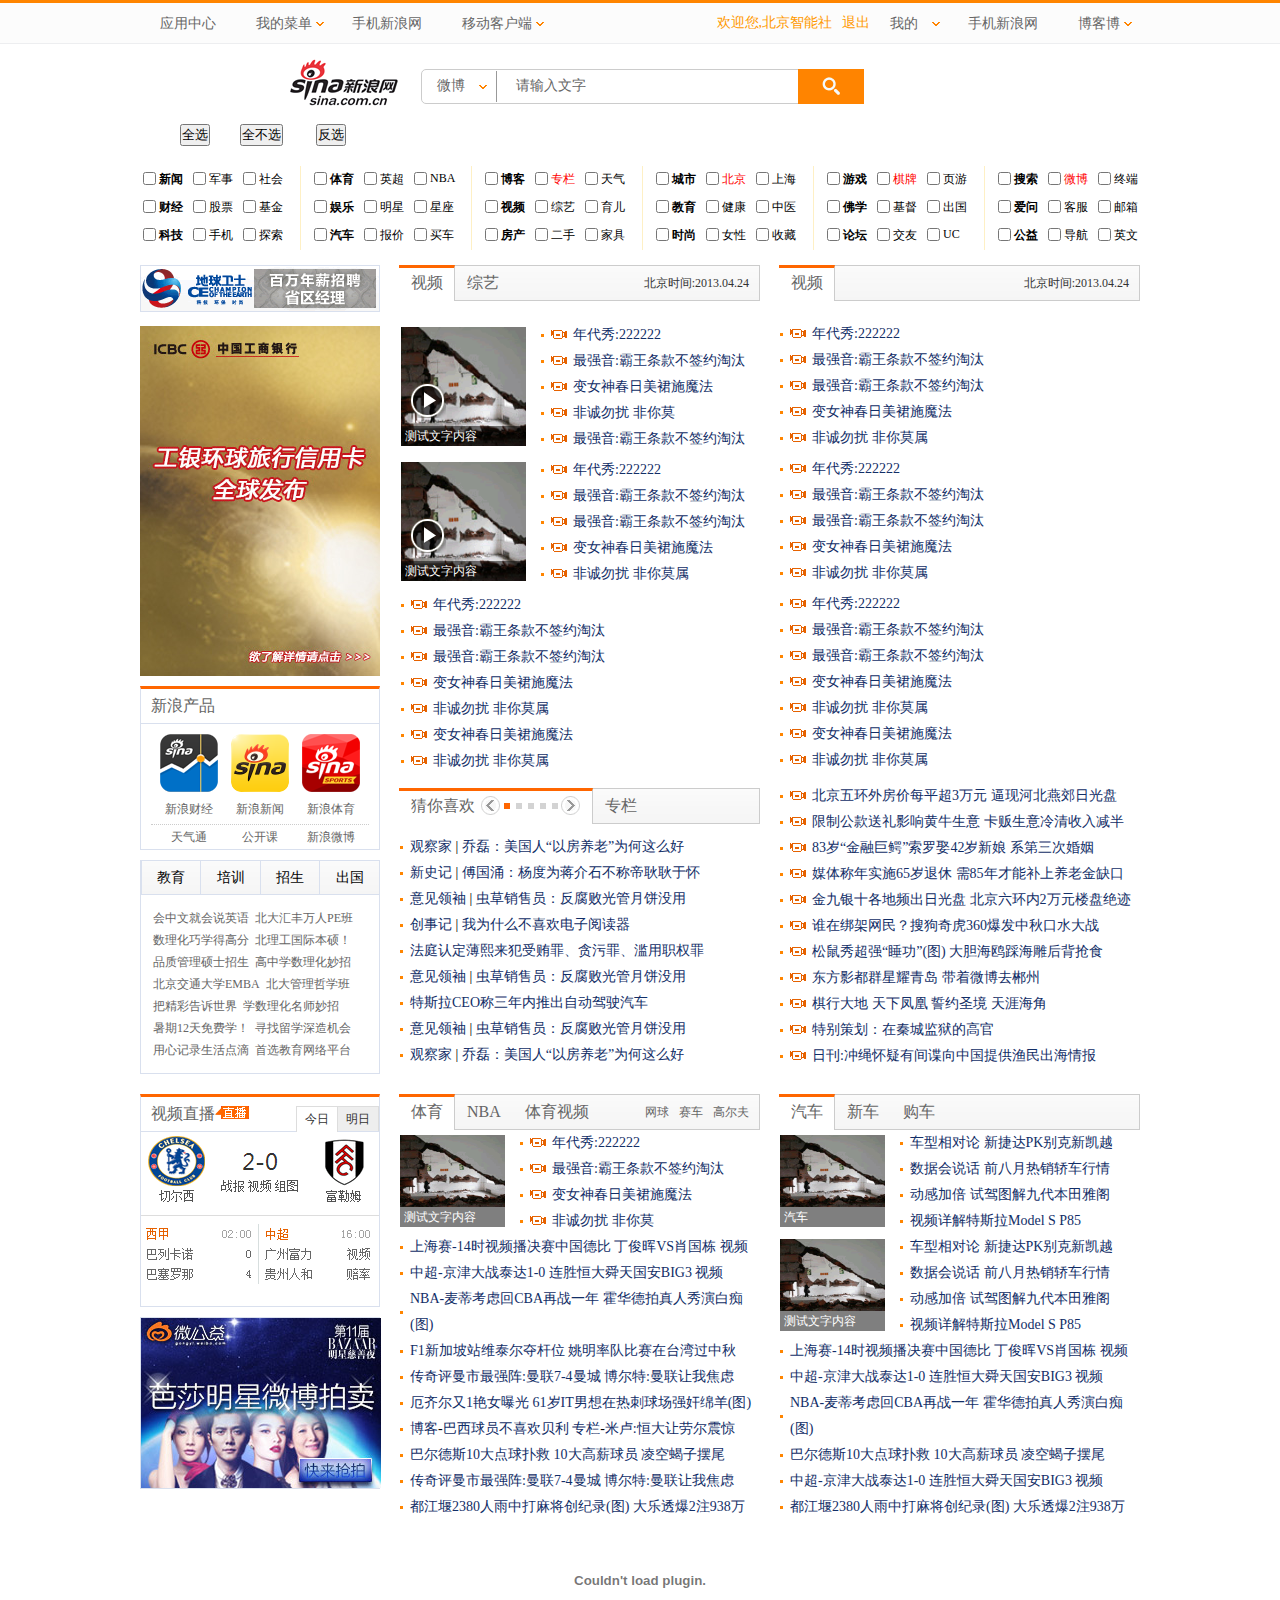
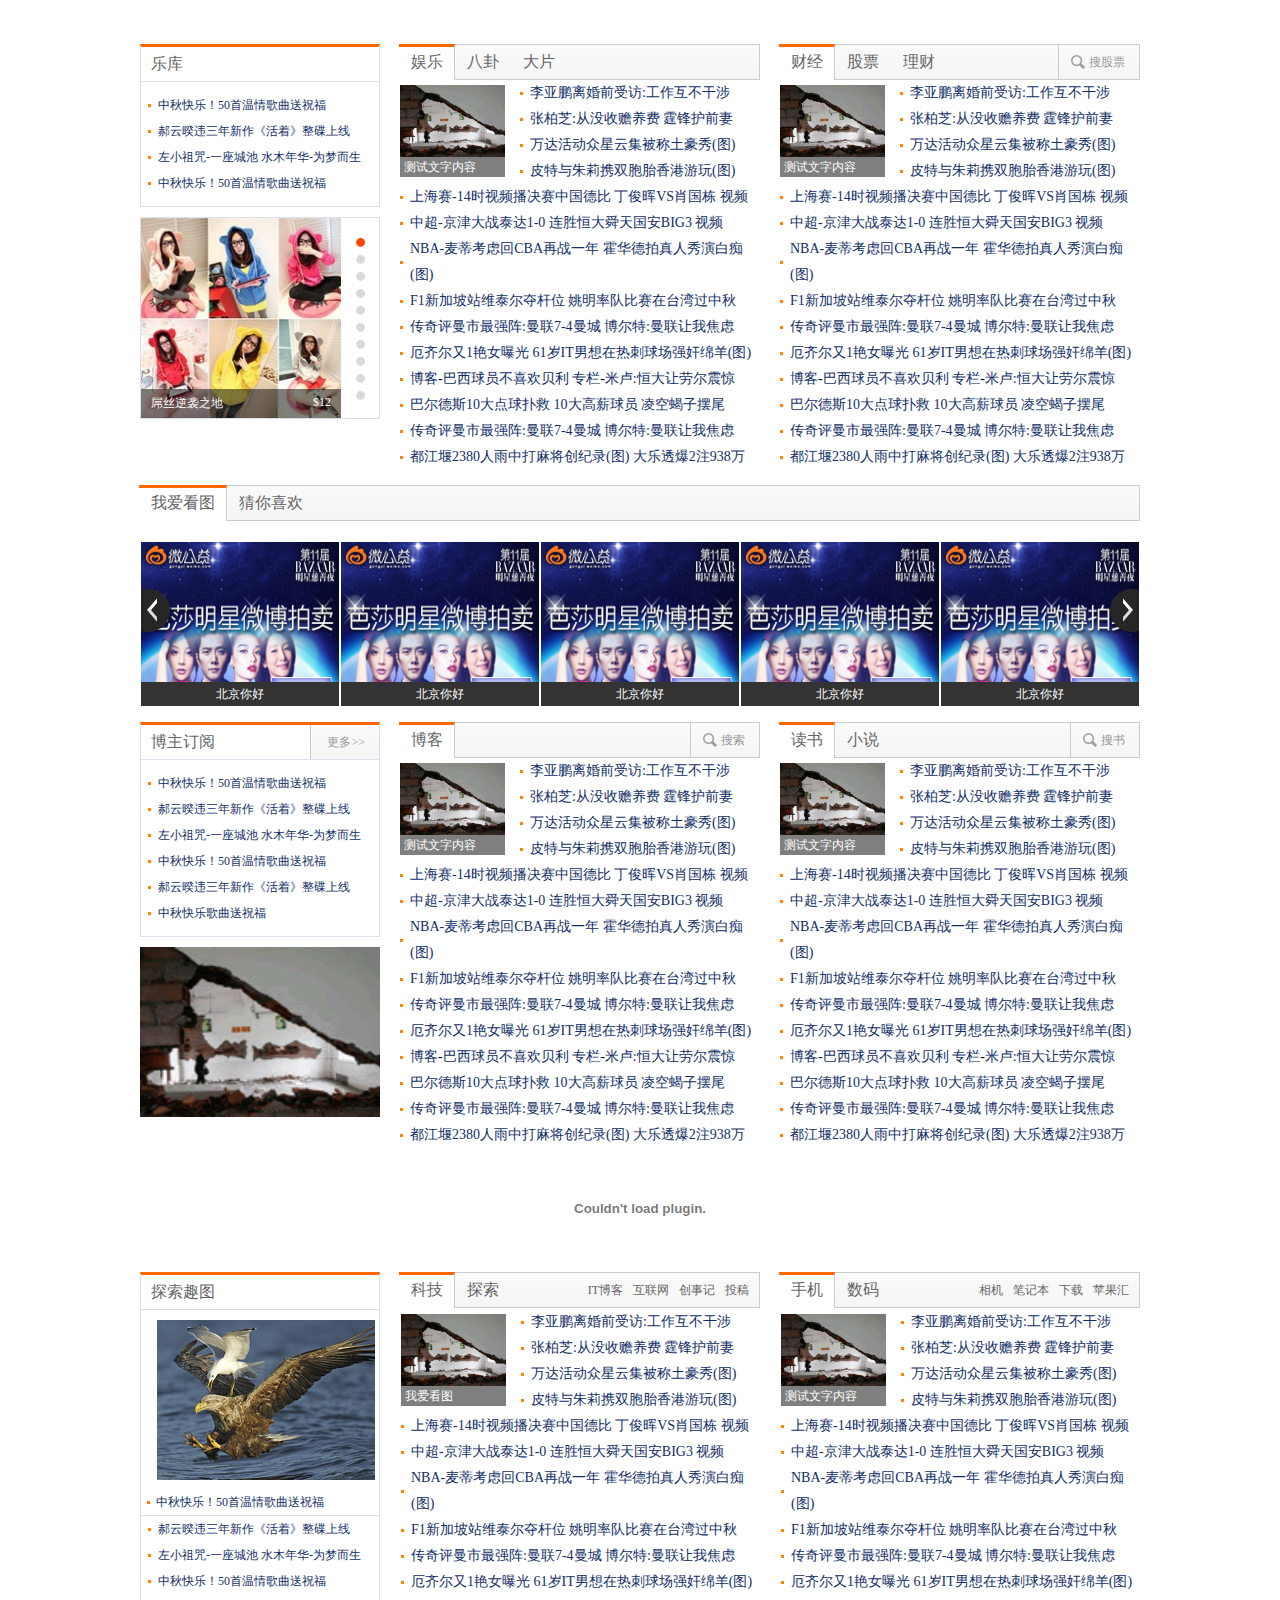
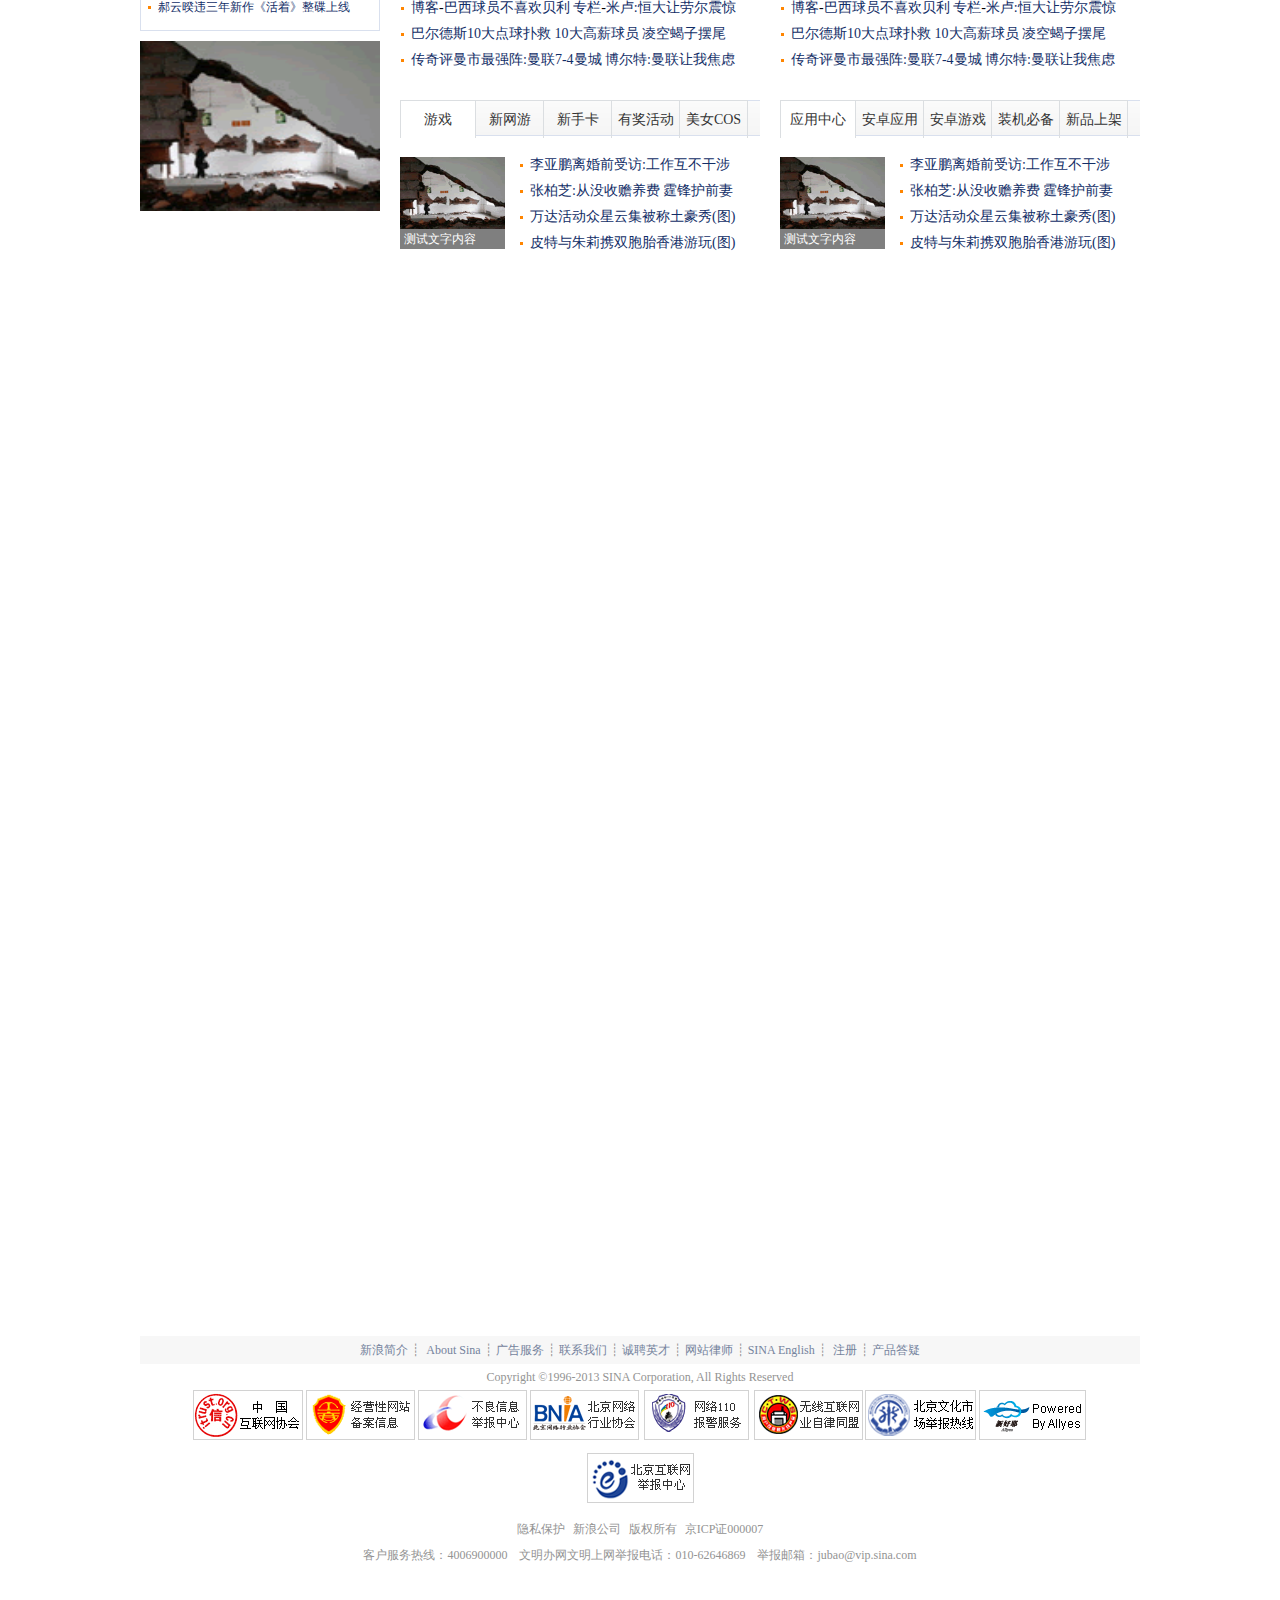
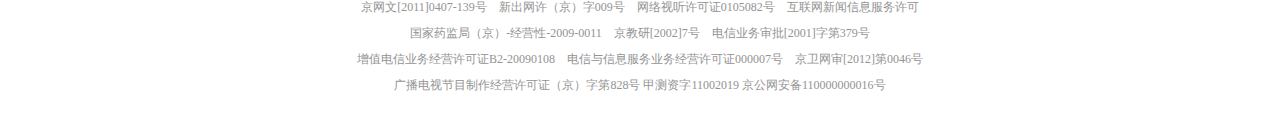
<file: index.html>
<!doctype html>
<html>
<head>
<meta charset="utf-8">
<title>智能社 - www.zhinengshe.com</title>
<meta name="author" content="智能社 - zhinengshe.com">
<meta name="copyright" content="智能社 - zhinengshe.com">
<link href="style/conmmon.css" type="text/css" rel="stylesheet">
<link href="style/zns_ui.css" type="text/css" rel="stylesheet">
<script src="js/jquery-3.1.1.min.js" type="text/javascript" charset="utf-8"></script>
<script src="js/index.js" type="text/javascript" charset="utf-8"></script>
<script src="js/jquery-66.js" type="text/javascript" charset="utf-8"></script>
<script src="mm.js" type="text/javascript" charset="utf-8"></script>
<script>
	window.onload=function(){
		var box=document.getElementById("box");
		var qx=document.getElementsByClassName("qx")[0];
		var fx=document.getElementsByClassName("fx")[0];
		var qbx=document.getElementsByClassName("qbx")[0];
		var inputs=box.getElementsByTagName("input");
//		全选
		qx.onclick=function(){
//			alert(123)
			for(var i=0;i<inputs.length;i++){
				inputs[i].checked=true;
			}
		}
//		全不选
		qbx.onclick=function(){
//			alert(123)
			for(var i=0;i<inputs.length;i++){
				inputs[i].checked=false
			}
		}
//		反选
        fx.onclick=function(){
        	for(var i=0;i<inputs.length;i++){
				if(inputs[i].checked){
					inputs[i].checked=false;
				}else{
					inputs[i].checked=true;
				}
			}
        }
        
        
        var ul1=document.getElementById("ul1");
        var ul2=document.getElementById("ul2");
        var ul3=document.getElementById("ul3");
        var ul4=document.getElementById("ul4");
        var ul6=document.getElementById("ul6");
        var ul5=document.getElementById("ul5");
        var ul7=document.getElementById("ul7");
        var ul10=document.getElementById("ul10");
        var ul8=document.getElementById("ul8");
        var ul9=document.getElementById("ul9");
        var ul11=document.getElementById("ul11");
        
        
        var box1=document.getElementById("box1");
        var box2=document.getElementById("box2");
        var box3=document.getElementById("box3");
        var box4=document.getElementById("box4");
        var box5=document.getElementById("box5");
        var box6=document.getElementById("box6");
        var box7=document.getElementById("box7");
        var box8=document.getElementById("box8");
        var box10=document.getElementById("box10");
        var box9=document.getElementById("box9");
        var box11=document.getElementById("box11");
		fnTab('box1','ul1','onclick');
		fnTab('box2','ul2','onclick');
		fnTab('box3','ul3','onclick');
		fnTab('box4','ul4','onclick');
		fnTab('box5','ul5','onclick');
		fnTab('box6','ul6','onclick');
		fnTab('box7','ul7','onclick');
		fnTab('box8','ul8','onclick');
		fnTab('box11','ul11','onclick');
		fnn('box5','ul5','onclick');
		fn('box10','ul10','onclick');
		fn('box9','ul9','onclick');
	}
</script>
<style>
	.mm{
		margin-left:180px;
		margin-bottom: 20px;
	}
	.qbx{
		margin-left: 30px;
	}
	.fx{
		margin-left: 30px;
	}
	#box1{
		width: 365px;
		height: 450px;
		border: 1px solid white;
	}
	#box7,#box8{
		width: 362px;
		height: 375px;
		border: 1px solid white;
	}
	#ul10>span,#ul9>span{
		display: inline-block;
		width:67px ;
		height: 37px;
		text-align: center;
		line-height: 37px;
	}
	#ul10 .active,#ul9 .active{
		display: inline-block;
		width:74px ;
		height: 37px;
		background: white;
		border-bottom: none;
	}
	#box1>div,#box2>div,#box3>div,#box4>div,#box6>div,#box7>div,#box8>div,#box10>div,#box9>div,#box11>div,#box5>div,#box12>div{
		display: none;
	}
	#box1 .active,#box2 .active,#box3 .active,#box4 .active,#box6 .active,#box7 .active,#box8 .active,#box10 .active,#box9 .active,#box11 .active,#box5 .show,#box12 .active{
		display: block;
	}
</style>
</head>
<body>
<div class="headerBar">
	<div class="header" id="header">
    	<ul class="leftNav">
        	<li><a href="#">应用中心</a></li>
        	<li>
            	<a href="#" class="top-xiala">我的菜单<i></i></a>
                <div class="showList">
                	<dl>
                    	<dd><a href="#">内容1</a></dd>
                    	<dd><a href="#">内容2</a></dd>
                    	<dd><a href="#">内容3</a></dd>
                    	<dd><a href="#">内容4</a></dd>
                    	<dd><a href="#">内容5</a></dd>
                    </dl>
                </div>
            </li>
        	<li><a href="#">手机新浪网</a></li>
        	<li><a href="#" class="top-xiala">移动客户端<i></i></a>
            	<div class="showList">
                	<dl>
                    	<dd><a href="#">内容1</a></dd>
                    	<dd><a href="#">内容2</a></dd>
                    	<dd><a href="#">内容3</a></dd>
                    	<dd><a href="#">内容4</a></dd>
                    	<dd><a href="#">内容5</a></dd>
                    </dl>
                </div>
            </li>
        </ul>
        <ul class="leftNav leftNav_right">
        	<li>
            	<a href="#" style="padding-right:30px;" class="top-xiala">我的<i></i></a>
                <div class="showList">
                	<dl>
                    	<dd><a href="#">内容1</a></dd>
                    	<dd><a href="#">内容2</a></dd>
                    	<dd><a href="#">内容3</a></dd>
                    	<dd><a href="#">内容4</a></dd>
                    	<dd><a href="#">内容5</a></dd>
                    </dl>
                </div>
            </li>
        	<li><a href="#">手机新浪网</a></li>
        	<li><a href="#" class="top-xiala">博客博<i></i></a>
            	<div class="showList" style="position:absolute; z-index:2;">
                	<dl>
                    	<dd><a href="#">内容1</a></dd>
                    	<dd><a href="#">内容2</a></dd>
                    	<dd><a href="#">内容3</a></dd>
                    	<dd><a href="#">内容4</a></dd>
                    	<dd><a href="#">内容5</a></dd>
                    </dl>
                </div>
            </li>
        </ul>
        <ul class="navUser">
        	<li class="clearfix"><span>欢迎您,</span><a href="#" class="userName">北京智能社</a><a href="#">退出</a></li>
        </ul>
		<ul class="login hide">
        	<li><a href="#">登陆</a>
            	<div class="showLogin">
                	<div class="showLoginBg"></div>
                    <div class="showLoginList">
                    	这里是登陆内容
                    </div>
                </div>
            </li>
        </ul>
    </div>
</div>
<div class="hr_15"></div>
<div class="logoWarp clearfix">
	<a href="javascript:;" class="logo"></a>
    <div class="scarchBox">
    	<span class="searchTxt">
        	微博
        </span>
        <div class="plece">
        	<span>请输入文字</span>
        	<input type="text" class="searchInputs">
        </div>
        <a href="javascript:;" class="searchBtn"><input type="button" class=""></a>
    	<ul class="list">
        	<li><a href="#">微博</a></li>
        	<li><a href="#">邮箱</a></li>
        	<li><a href="#">图片</a></li>
        	<li><a href="#">新闻</a></li>
        	<li><a href="#">更多&gt;&gt;</a></li>
        </ul>
    </div>
</div>

<!--复选框复选框复选框复选框复选框复选框复选框复选框复选框复选框复选框复选框复选框复选框复选框复选框复选框复选框复选框复选框复选框复选框复选框复选框-->
<!--复选框复选框复选框复选框复选框复选框复选框复选框复选框复选框复选框复选框复选框复选框复选框复选框复选框复选框复选框复选框复选框复选框复选框复选框-->
<!--复选框复选框复选框复选框复选框复选框复选框复选框复选框复选框复选框复选框复选框复选框复选框复选框复选框复选框复选框复选框复选框复选框复选框复选框-->
<!--复选框复选框复选框复选框复选框复选框复选框复选框复选框复选框复选框复选框复选框复选框复选框复选框复选框复选框复选框复选框复选框复选框复选框复选框-->
<div class="hr_15"></div>
<div class="mm"><button class="qx">全选</button><button class="qbx">全不选</button> <button class="fx">反选</button></div>
<div class="listNav comWidth clearfix" id="box">
	<div class="list_item_box">
		<ul class="list_item"><li><label><input type="checkbox"><span><strong>新闻</strong></span></label></li><li><label><input type="checkbox"><span>军事</span></label></li><li><label><input type="checkbox"><span>社会</span></label></li></ul>
		<ul class="list_item"><li><label><input type="checkbox"><span><strong>财经</strong></span></label></li><li><label><input type="checkbox"><span>股票</span></label></li><li><label><input type="checkbox"><span>基金</span></label></li></ul>
		<ul class="list_item"><li><label><input type="checkbox"><span><strong>科技</strong></span></label></li><li><label><input type="checkbox"><span>手机</span></label></li><li><label><input type="checkbox"><span>探索</span></label></li></ul>
	</div>
	<div class="list_item_box">
		<ul class="list_item"><li><label><input type="checkbox"><span><strong>体育</strong></span></label></li><li><label><input type="checkbox"><span>英超</span></label></li><li><label><input type="checkbox"><span>NBA</span></label></li></ul>
		<ul class="list_item"><li><label><input type="checkbox"><span><strong>娱乐</strong></span></label></li><li><label><input type="checkbox"><span>明星</span></label></li><li><label><input type="checkbox"><span>星座</span></label></li></ul>
		<ul class="list_item"><li><label><input type="checkbox"><span><strong>汽车</strong></span></label></li><li><label><input type="checkbox"><span>报价</span></label></li><li><label><input type="checkbox"><span>买车</span></label></li></ul>
	</div>
	<div class="list_item_box">
		<ul class="list_item"><li><label><input type="checkbox"><span><strong>博客</strong></span></label></li><li><label><input type="checkbox"><span class="red">专栏</span></label></li><li><label><input type="checkbox"><span>天气</span></label></li></ul>
		<ul class="list_item"><li><label><input type="checkbox"><span><strong>视频</strong></span></label></li><li><label><input type="checkbox"><span>综艺</span></label></li><li><label><input type="checkbox"><span>育儿</span></label></li></ul>
		<ul class="list_item"><li><label><input type="checkbox"><span><strong>房产</strong></span></label></li><li><label><input type="checkbox"><span>二手</span></label></li><li><label><input type="checkbox"><span>家具</span></label></li></ul>
	</div>
	<div class="list_item_box">
		<ul class="list_item"><li><label><input type="checkbox"><span><strong>城市</strong></span></label></li><li><label><input type="checkbox"><span class="red">北京</span></label></li><li><label><input type="checkbox"><span>上海</span></label></li></ul>
		<ul class="list_item"><li><label><input type="checkbox"><span><strong>教育</strong></span></label></li><li><label><input type="checkbox"><span>健康</span></label></li><li><label><input type="checkbox"><span>中医</span></label></li></ul>
		<ul class="list_item"><li><label><input type="checkbox"><span><strong>时尚</strong></span></label></li><li><label><input type="checkbox"><span>女性</span></label></li><li><label><input type="checkbox"><span>收藏</span></label></li></ul>
	</div>
	<div class="list_item_box">
		<ul class="list_item"><li><label><input type="checkbox"><span><strong>游戏</strong></span></label></li><li><label><input type="checkbox"><span class="red">棋牌</span></label></li><li><label><input type="checkbox"><span>页游</span></label></li></ul>
		<ul class="list_item"><li><label><input type="checkbox"><span><strong>佛学</strong></span></label></li><li><label><input type="checkbox"><span>基督</span></label></li><li><label><input type="checkbox"><span>出国</span></label></li></ul>
		<ul class="list_item"><li><label><input type="checkbox"><span><strong>论坛</strong></span></label></li><li><label><input type="checkbox"><span>交友</span></label></li><li><label><input type="checkbox"><span>UC</span></label></li></ul>
	</div>
	<div class="list_item_box last">
		<ul class="list_item"><li><label><input type="checkbox"><span><strong>搜索</strong></span></label></li><li><label><input type="checkbox"><span class="red">微博</span></label></li><li><label><input type="checkbox"><span>终端</span></label></li></ul>
		<ul class="list_item"><li><label><input type="checkbox"><span><strong>爱问</strong></span></label></li><li><label><input type="checkbox"><span>客服</span></label></li><li><label><input type="checkbox"><span>邮箱</span></label></li></ul>
		<ul class="list_item"><li><label><input type="checkbox"><span><strong>公益</strong></span></label></li><li><label><input type="checkbox"><span>导航</span></label></li><li><label><input type="checkbox"><span>英文</span></label></li></ul>
	</div>
</div>

<!--tab切换区-->
<div class="hr_15"></div>
<div class="main comWidth clearfix">
	<div class="leftAd fl">
    	<div class="adSm bor">
			<a href="#"><img src="img/smad.png" class="img" alt=""></a>
		</div>
		<div class="adLeft_b">
			<a href="#"><img src="img/512108.jpg" class="img"></a>
		</div>
		<div class="hr_10"></div>
		<div class="sinaCp bor bor_t">
			<div class="comTitle_f bor_b">
				<h3><a href="#">新浪产品</a></h3>
			</div>
			<div class="sinaCp_List pt10 txtCen">
				<a href="#"><img src="img/U8455P30DT20130904115518.png">新浪财经</a>
				<a href="#"><img src="img/U8455P30DT20130507113421.png">新浪新闻</a>
				<a href="#"><img src="img/U1022P30DT20130725092340.png">新浪体育</a>
			</div>
			<div class="sinaCp_txt txtCen">
				<a href="#">天气通</a>
				<a href="#">公开课</a>
				<a href="#">新浪微博</a>
			</div>
		</div>
		<!--出国教育招生培训出国教育招生培训出国教育招生培训出国教育招生培训出国教育招生培训出国教育招生培训出国教育招生培训出国教育招生培训出国教育招生培训-->
		<!--出国教育招生培训出国教育招生培训出国教育招生培训出国教育招生培训出国教育招生培训出国教育招生培训出国教育招生培训出国教育招生培训出国教育招生培训-->
		<!--出国教育招生培训出国教育招生培训出国教育招生培训出国教育招生培训出国教育招生培训出国教育招生培训出国教育招生培训出国教育招生培训出国教育招生培训-->	
		<!--出国教育招生培训出国教育招生培训出国教育招生培训出国教育招生培训出国教育招生培训出国教育招生培训出国教育招生培训出国教育招生培训出国教育招生培训-->
		<div class="hr_10"></div>
		<div class="tab_4 bor">
			<ul class="tab_title bor_b clearfix titBg" id="ul12">
				<li><div >教育</div></li>
				<li><div>培训</div></li>
				<li><div>招生</div></li>
				<li class="last"><div>出国</div></li>
			</ul>
			<div class="smList" id="box12">
				<div class="active">
					<ul class="item show">
						<li><a href="#">会中文就会说英语</a><a href="#">北大汇丰万人PE班</a></li>
						<li><a href="#">数理化巧学得高分</a><a href="#">北理工国际本硕！</a></li>
						<li><a href="#">品质管理硕士招生</a><a href="#">高中学数理化妙招</a></li>
						<li><a href="#">北京交通大学EMBA</a><a href="#">北大管理哲学班</a></li>
						<li><a href="#">把精彩告诉世界</a><a href="#">学数理化名师妙招</a></li>
						<li><a href="#">暑期12天免费学！</a><a href="#">寻找留学深造机会</a></li>
						<li><a href="#">用心记录生活点滴</a><a href="#">首选教育网络平台</a></li>
					</ul>
				</div>
				<div>
					天气不错
					<!--<ul class="item">
						<li><a href="#">交大总裁班课程！</a><a href="#">NBS创业EMBA热招</a></li>
						<li><a href="#">香港中大</a><a href="#">用心记录生活点滴</a></li>
						<li><a href="#">品质管理硕士招生</a><a href="#">周易风水、SMBA</a></li>
						<li><a href="#">您信赖的资讯信息</a><a href="#">北大管理哲学班</a></li>
						<li><a href="#">把精彩告诉世界</a><a href="#">草根名博看世界</a></li>
						<li><a href="#">寻找留学深造机会</a><a href="#">学生家长首选教育</a></li>
						<li><a href="#">用心记录生活点滴</a><a href="#">首选教育网络平台</a></li>
					</ul>-->
				</div>
				<ul class="item">
					<li><a href="#">广外出国留学直通</a><a href="#">NBS创业EMBA热招</a></li>
					<li><a href="#">香港中大</a><a href="#">北理工国际本硕！</a></li>
					<li><a href="#">品质管理硕士招生</a><a href="#">周易风水、SMBA</a></li>
					<li><a href="#">北京交通大学EMBA</a><a href="#">北大管理哲学班</a></li>
					<li><a href="#">把精彩告诉世界</a><a href="#">草根名博看世界</a></li>
					<li><a href="#">您信赖的资讯信息</a><a href="#">寻找留学深造机会</a></li>
					<li><a href="#">用心记录生活点滴</a><a href="#">首选教育网络平台</a></li>
				</ul>
				<ul class="item">
					<li><a href="#">2014美国高端名校</a><a href="#">留学移民品牌联展</a></li>
					<li><a href="#">北外留学火热招生</a><a href="#">用心记录生活点滴</a></li>
					<li><a href="#">草根精彩告诉世界</a><a href="#">周易风水、SMBA</a></li>
					<li><a href="#">北京交通大学EMBA</a><a href="#">北大管理哲学班</a></li>
					<li><a href="#">把精彩告诉世界</a><a href="#">草根名博看世界</a></li>
					<li><a href="#">您信赖的资讯信息</a><a href="#">寻找留学深造机会</a></li>
					<li><a href="#">用心记录生活点滴</a><a href="#">首选教育网络平台</a></li>
				</ul>
			</div>
		</div>
    </div>
    <!--视频导航条视频导航条视频导航条视频导航条视频导航条视频导航条视频导航条视频导航条视频导航条视频导航条视频导航条视频导航条-->
    <!--视频导航条视频导航条视频导航条视频导航条视频导航条视频导航条视频导航条视频导航条视频导航条视频导航条视频导航条视频导航条-->
    <!--视频导航条视频导航条视频导航条视频导航条视频导航条视频导航条视频导航条视频导航条视频导航条视频导航条视频导航条视频导航条-->
    <!--视频导航条视频导航条视频导航条视频导航条视频导航条视频导航条视频导航条视频导航条视频导航条视频导航条视频导航条视频导航条-->
	<div class="rightArea clearfix">
    	<div class="leftBox clearfix mr_20">
            <div class="newsBox">
            	<!--视频导航条-->
                <div class="comTitle">
                    <ul class="comTitle_tabs" id="ul1">
                        <li class="noBl active"><a>视频</a></li>
                        <li class=""><a>综艺</a></li>
                    </ul>
                    <div class="comTitle_cont">
                        <span>北京时间:2013.04.24</span>
                        <!--<a href="#">欢迎监督</a><a href="#">如是举报</a>-->
                    </div>
                </div>
            	<div class="tab_news pt20">
            		<div id="box1">
            			<div class="active">
		                	<dl class="videoList_newList">
		                        <dt>
		                            <a href="#" class="videoList">
		                                <img src="img/1.png" alt="" class="videoImg">
		                                <span class="videoIcon"></span>
		                                <span class="videoBg"></span>
		                                <span class="videoTxt">测试文字内容</span>
		                            </a>
		                        </dt>
		                        <dd>
		                            <ul class="comList">
		                                <li><a href="#" class="videoLink">年代秀:222222</a></li>
		                                <li><a href="#" class="videoLink">最强音:霸王条款不签约淘汰</a></li>
		                                <li><a href="#" class="videoLink">变女神春日美裙施魔法</a></li>
		                                <li><a href="#" class="videoLink">非诚勿扰 非你莫</a></li>
		                                <li><a href="#" class="videoLink">最强音:霸王条款不签约淘汰</a></li>
		                            </ul>
		                        </dd>
		                    </dl>
		                    <dl class="videoList_newList">
		                        <dt>
		                            <a href="#" class="videoList">
		                                <img src="img/1.png" alt="" class="videoImg">
		                                <span class="videoIcon"></span>
		                                <span class="videoBg"></span>
		                                <span class="videoTxt">测试文字内容</span>
		                            </a>
		                        </dt>
		                        <dd>
		                            <ul class="comList">
		                                <li><a href="#" class="videoLink">年代秀:222222</a></li>
		                                <li><a href="#" class="videoLink">最强音:霸王条款不签约淘汰</a></li>
		                                <li><a href="#" class="videoLink">最强音:霸王条款不签约淘汰</a></li>
		                                <li><a href="#" class="videoLink">变女神春日美裙施魔法</a></li>
		                                <li><a href="#" class="videoLink">非诚勿扰 非你莫属 </a></li>
		                            </ul>
		                        </dd>
		                    </dl>
		                    <ul class="comList">
		                        <li><a href="#" class="videoLink">年代秀:222222</a></li>
		                        <li><a href="#" class="videoLink">最强音:霸王条款不签约淘汰</a></li>
		                        <li><a href="#" class="videoLink">最强音:霸王条款不签约淘汰</a></li>
		                        <li><a href="#" class="videoLink">变女神春日美裙施魔法</a></li>
		                        <li><a href="#" class="videoLink">非诚勿扰 非你莫属 </a></li>
		                        <li><a href="#" class="videoLink">变女神春日美裙施魔法</a></li>
		                        <li><a href="#" class="videoLink">非诚勿扰 非你莫属 </a></li>
		                    </ul>
		                </div>
		                <div>这是综艺页面</div>
		            </div>    
					<div class="hr_10"></div>
					<div class="hr_5"></div>
					<div class="comTitle">
						<ul class="comTitle_tabs">
							<li class="noBl active"><a href="#" class="fl">猜你喜欢</a>
								<div class="drop">
									<a href="javascript:;" class="prev fl"></a>
									<span>
										<i class="active"></i>
										<i></i>
										<i></i>
										<i></i>
										<i></i>
									</span>
									<a href="javascrtip:;" class="next fl"></a>
								</div>
							</li>
							<li><a href="#">专栏</a></li>
						</ul>
					</div>
					<div class="tabs clearfix">
						<!--猜你喜欢-->
						<div class="c_listTab">
							<div class="c_list_scroll abs">
								<!--
									两种做法：
									No.1	选项卡  直接操作ul显示或隐藏即可
									No.2 	滚动		需要JS算c_list_scroll的宽度，直接改变left即可。
								-->
								<ul class="comList">
									<li><a href="#">观察家</a> | <a href="#">乔磊：美国人“以房养老”为何这么好</a></li>
									<li><a href="#">新史记</a> | <a href="#">傅国涌：杨度为蒋介石不称帝耿耿于怀</a></li>
									<li><a href="#">意见领袖</a> | <a href="#">虫草销售员：反腐败光管月饼没用</a></li>
									<li><a href="#">创事记</a> | <a href="#">我为什么不喜欢电子阅读器</a></li>
									<li><a href="#">法庭认定薄熙来犯受贿罪、贪污罪、滥用职权罪</a></li>
									<li><a href="#">意见领袖</a> | <a href="#">虫草销售员：反腐败光管月饼没用</a></li>
									<li><a href="#">特斯拉CEO称三年内推出自动驾驶汽车</a></li>
									<li><a href="#">意见领袖</a> | <a href="#">虫草销售员：反腐败光管月饼没用</a></li>
									<li><a href="#">观察家</a> | <a href="#">乔磊：美国人“以房养老”为何这么好</a></li>
								</ul>
								<ul class="comList hide">
									<li><a href="#">观察家</a> | <a href="#">22222美国人“以房养老”为何这么好</a></li>
									<li><a href="#">新史记</a> | <a href="#">傅国涌：杨度为蒋介石不称帝耿耿于怀</a></li>
									<li><a href="#">意见领袖</a> | <a href="#">虫草销售员：反腐败光管月饼没用</a></li>
									<li><a href="#">创事记</a> | <a href="#">我为什么不喜欢电子阅读器</a></li>
									<li><a href="#">法庭认定薄熙来犯受贿罪、贪污罪、滥用职权罪</a></li>
									<li><a href="#">特斯拉CEO称三年内推出自动驾驶汽车</a></li>
									<li><a href="#">意见领袖</a> | <a href="#">虫草销售员：反腐败光管月饼没用</a></li>
									<li><a href="#">创事记</a> | <a href="#">我为什么不喜欢电子阅读器</a></li>
									<li><a href="#">观察家</a> | <a href="#">乔磊：美国人“以房养老”为何这么好</a></li>
								</ul>
								<ul class="comList hide">
									<li><a href="#">观察家</a> | <a href="#">33333美国人“以房养老”为何这么好</a></li>
									<li><a href="#">新史记</a> | <a href="#">傅国涌：杨度为蒋介石不称帝耿耿于怀</a></li>
									<li><a href="#">意见领袖</a> | <a href="#">虫草销售员：反腐败光管月饼没用</a></li>
									<li><a href="#">创事记</a> | <a href="#">我为什么不喜欢电子阅读器</a></li>
									<li><a href="#">法庭认定薄熙来犯受贿罪、贪污罪、滥用职权罪</a></li>
									<li><a href="#">特斯拉CEO称三年内推出自动驾驶汽车</a></li>
									<li><a href="#">意见领袖</a> | <a href="#">虫草销售员：反腐败光管月饼没用</a></li>
									<li><a href="#">观察家</a> | <a href="#">乔磊：美国人“以房养老”为何这么好</a></li>
									<li><a href="#">特斯拉CEO称三年内推出自动驾驶汽车</a></li>
								</ul>
								<ul class="comList hide">
									<li><a href="#">特斯拉CEO称三年内推出自动驾驶汽车</a></li>
									<li><a href="#">观察家</a> | <a href="#">444444美国人“以房养老”为何这么好</a></li>
									<li><a href="#">新史记</a> | <a href="#">傅国涌：杨度为蒋介石不称帝耿耿于怀</a></li>
									<li><a href="#">意见领袖</a> | <a href="#">虫草销售员：反腐败光管月饼没用</a></li>
									<li><a href="#">创事记</a> | <a href="#">我为什么不喜欢电子阅读器</a></li>
									<li><a href="#">法庭认定薄熙来犯受贿罪、贪污罪、滥用职权罪</a></li>
									<li><a href="#">特斯拉CEO称三年内推出自动驾驶汽车</a></li>
									<li><a href="#">意见领袖</a> | <a href="#">虫草销售员：反腐败光管月饼没用</a></li>
									<li><a href="#">观察家</a> | <a href="#">乔磊：美国人“以房养老”为何这么好</a></li>
								</ul>
							</div>
						</div>
						<!--专栏-->
						<div class="tabs_item pt10 hide">
							<ul class="comList">
								<li><a href="#">特斯拉CEO称三年内推出自动驾驶汽车</a></li>
								<li><a href="#">观察家</a> | <a href="#">444444美国人“以房养老”为何这么好</a></li>
								<li><a href="#">新史记</a> | <a href="#">傅国涌：杨度为蒋介石不称帝耿耿于怀</a></li>
								<li><a href="#">意见领袖</a> | <a href="#">虫草销售员：反腐败光管月饼没用</a></li>
								<li><a href="#">创事记</a> | <a href="#">我为什么不喜欢电子阅读器</a></li>
								<li><a href="#">法庭认定薄熙来犯受贿罪、贪污罪、滥用职权罪</a></li>
								<li><a href="#">特斯拉CEO称三年内推出自动驾驶汽车</a></li>
								<li><a href="#">意见领袖</a> | <a href="#">虫草销售员：反腐败光管月饼没用</a></li>
								<li><a href="#">观察家</a> | <a href="#">乔磊：美国人“以房养老”为何这么好</a></li>
							</ul>
						</div>
					</div>
					
                </div>
            </div>
        </div>
        <!--右侧-->
        <div class="leftBox clearfix">
            <div class="newsBox">
                <div class="comTitle">
                    <ul class="comTitle_tabs">
                        <li class="noBl active"><a href="#">视频</a></li>
                    </ul>
                    <div class="comTitle_cont">
                        <span>北京时间:2013.04.24</span>
                        <!--<a href="#">欢迎监督</a><a href="#">如是举报</a>-->
                    </div>
                </div>
            	<div class="tab_news pt20">
                    <ul class="comList mb_5">
                        <li><a href="#" class="videoLink">年代秀:222222</a></li>
                        <li><a href="#" class="videoLink">最强音:霸王条款不签约淘汰</a></li>
                        <li><a href="#" class="videoLink">最强音:霸王条款不签约淘汰</a></li>
                        <li><a href="#" class="videoLink">变女神春日美裙施魔法</a></li>
                        <li><a href="#" class="videoLink">非诚勿扰 非你莫属 </a></li>
                    </ul>
                    <ul class="comList mb_5">
                        <li><a href="#" class="videoLink">年代秀:222222</a></li>
                        <li><a href="#" class="videoLink">最强音:霸王条款不签约淘汰</a></li>
                        <li><a href="#" class="videoLink">最强音:霸王条款不签约淘汰</a></li>
                        <li><a href="#" class="videoLink">变女神春日美裙施魔法</a></li>
                        <li><a href="#" class="videoLink">非诚勿扰 非你莫属 </a></li>
                    </ul>
                    <ul class="comList">
                        <li><a href="#" class="videoLink">年代秀:222222</a></li>
                        <li><a href="#" class="videoLink">最强音:霸王条款不签约淘汰</a></li>
                        <li><a href="#" class="videoLink">最强音:霸王条款不签约淘汰</a></li>
                        <li><a href="#" class="videoLink">变女神春日美裙施魔法</a></li>
                        <li><a href="#" class="videoLink">非诚勿扰 非你莫属 </a></li>
                        <li><a href="#" class="videoLink">变女神春日美裙施魔法</a></li>
                        <li><a href="#" class="videoLink">非诚勿扰 非你莫属 </a></li>
                    </ul>
					<div class="hr_10"></div>
					<ul class="comList">
                        <li><a href="#" class="videoLink">北京五环外房价每平超3万元 逼现河北燕郊日光盘</a></li>
                        <li><a href="#" class="videoLink">限制公款送礼影响黄牛生意 卡贩生意冷清收入减半</a></li>
                        <li><a href="#" class="videoLink">83岁“金融巨鳄”索罗娶42岁新娘 系第三次婚姻</a></li>
                        <li><a href="#" class="videoLink">媒体称年实施65岁退休 需85年才能补上养老金缺口</a></li>
                        <li><a href="#" class="videoLink">金九银十各地频出日光盘 北京六环内2万元楼盘绝迹</a></li>
                        <li><a href="#" class="videoLink">谁在绑架网民？搜狗奇虎360爆发中秋口水大战</a></li>
                        <li><a href="#" class="videoLink">松鼠秀超强“睡功”(图)</a> <a href="#">大胆海鸥踩海雕后背抢食</a></li>
                        <li><a href="#" class="videoLink">东方影都群星耀青岛 带着微博去郴州</a></li>
                        <li><a href="#" class="videoLink"> 棋行大地 天下凤凰 誓约圣境 天涯海角</a></li>
                        <li><a href="#" class="videoLink">特别策划：在秦城监狱的高官</a></li>
                        <li><a href="#" class="videoLink">日刊:冲绳怀疑有间谍向中国提供渔民出海情报</a></li>
                    </ul>
                </div>
            </div>
        </div>
    </div>
</div>
<div class="hr_20"></div>
<div class="comWidth clearfix">
	<div class="leftAd fl">
		<div class="sina_video bor bor_t">
			<div class="comTitle_f bor_b">
				<h3><a href="#">视频直播<span class="video_icon"></span></a></h3>
				<div class="day abs"><a href="#" class="active">今日</a><a href="#">明日</a></div>
			</div>
			<div class="tabs">
				<div class="tabs_item show">
					<img src="img/test.png">
				</div>
				<div class="tabs_item">
					<img src="img/test2.png">
				</div>
			</div>
		</div>
		<div class="adGy bor">
			<a href="#"><img src="img/21059.jpg" class="ad_240_170"></a>
		</div>
	</div>
	
	
	<!--体育视频NBA体育视频NBA体育视频NBA体育视频NBA体育视频NBA体育视频NBA体育视频NBA体育视频NBA-->
	<div class="rightArea">
		<div class="leftBox mr_20">
			<div class="comTitle">
				<!--体育视频NBA-->
				<ul class="comTitle_tabs" id="ul2">
					<li class="noBl active"><a>体育</a></li>
					<li class=""><a>NBA</a></li>
					<li class=""><a>体育视频</a></li>
				</ul>
				<div class="comTitle_cont">
					<a href="#">网球</a><a href="#">赛车</a><a href="#">高尔夫</a>
				</div>
			</div>
			<div class="tabs">
				<div id="box2">
					<div class="active">
						<dl class="videoList_newList videoList_sm">
							<dt>
								<a href="#" class="videoList">
									<img src="img/1.png" alt="" class="videoImg">
									<span class="videoBg"></span>
									<span class="videoTxt">测试文字内容</span>
								</a>
							</dt>
							<dd>
								<ul class="comList">
									<li><a href="#" class="videoLink">年代秀:222222</a></li>
									<li><a href="#" class="videoLink">最强音:霸王条款不签约淘汰</a></li>
									<li><a href="#" class="videoLink">变女神春日美裙施魔法</a></li>
									<li><a href="#" class="videoLink">非诚勿扰 非你莫</a></li>
								</ul>
							</dd>
						</dl>
						<ul class="comList">
							<li><a href="#">上海赛-14时视频播决赛中国德比 丁俊晖VS肖国栋</a> <a href="#">视频</a></li>
							<li><a href="#">中超-京津大战泰达1-0</a> <a href="#">连胜恒大舜天国安BIG3</a> <a class="videoNewsLeft" href="#">视频</a></li>
							<li><a href="#">NBA-麦蒂考虑回CBA再战一年</a> <a href="#">霍华德拍真人秀演白痴(图)</a></li>
							<li><a href="#">F1新加坡站维泰尔夺杆位</a> <a href="#">姚明率队比赛在台湾过中秋</a></li>
							<li><a href="#">传奇评曼市最强阵:曼联7-4曼城</a> <a href="#">博尔特:曼联让我焦虑</a></li>
							<li><a href="#">厄齐尔又1艳女曝光</a> <a href="#">61岁IT男想在热刺球场强奸绵羊(图)</a></li>
							<li><a href="#">博客</a>-<a href="#">巴西球员不喜欢贝利</a> <a href="#">专栏</a>-<a href="#">米卢:恒大让劳尔震惊</a></li>
							<li><a href="#">巴尔德斯10大点球扑救</a> <a href="#">10大高薪球员</a> <a href="#">凌空蝎子摆尾</a></li>
							<li><a href="#">传奇评曼市最强阵:曼联7-4曼城</a> <a href="#">博尔特:曼联让我焦虑</a></li>
							<li><a href="#">都江堰2380人雨中打麻将创纪录(图)</a> <a href="#">大乐透爆2注938万</a></li>
						</ul>
					</div>
					<div>这是NBA页面</div>
					<div>这是体育视频</div>
				</div>
			</div>
		</div>
		<!--汽车新车购车汽车新车购车汽车新车购车汽车新车购车汽车新车购车汽车新车购车汽车新车购车汽车新车购车汽车新车购车-->
		<!--汽车新车购车汽车新车购车汽车新车购车汽车新车购车汽车新车购车汽车新车购车汽车新车购车汽车新车购车汽车新车购车-->
		<!--汽车新车购车汽车新车购车汽车新车购车汽车新车购车汽车新车购车汽车新车购车汽车新车购车汽车新车购车汽车新车购车-->
		<!--汽车新车购车汽车新车购车汽车新车购车汽车新车购车汽车新车购车汽车新车购车汽车新车购车汽车新车购车汽车新车购车-->
		<div class="leftBox">
			<div class="comTitle">
				<ul class="comTitle_tabs" id="ul11">
					<li class="noBl active"><a>汽车</a></li>
					<li class=""><a>新车</a></li>
					<li class=""><a>购车</a></li>
				</ul>
			</div>
			<div class="tabs">
				<div class="tabs_item show">
					<div id="box11">
					    <div class="active">
							<dl class="videoList_newList videoList_sm">
		                        <dt>
		                            <a href="#" class="videoList">
		                                <img src="img/1.png" alt="" class="videoImg">
		                                <span class="videoBg"></span>
		                                <span class="videoTxt">汽车</span>
		                            </a>
		                        </dt>
		                        <dd>
		                            <ul class="comList">
		                                <li><a target="_blank" href="#">车型相对论 新捷达PK别克新凯越</a></li>
										<li><a target="_blank" href="#">数据会说话 前八月热销轿车行情 </a></li>
										<li><a target="_blank" href="#">动感加倍 试驾图解九代本田雅阁</a></li>
										<li><a target="_blank" href="#">视频详解特斯拉Model S P85</a></li>
		                            </ul>
		                        </dd>
		                    </dl>
							<dl class="videoList_newList videoList_sm">
		                        <dt>
		                            <a href="#" class="videoList">
		                                <img src="img/1.png" alt="" class="videoImg">
		                                <span class="videoBg"></span>
		                                <span class="videoTxt">测试文字内容</span>
		                            </a>
		                        </dt>
		                        <dd>
		                            <ul class="comList">
		                                <li><a target="_blank" href="#">车型相对论 新捷达PK别克新凯越</a></li>
										<li><a target="_blank" href="#">数据会说话 前八月热销轿车行情 </a></li>
										<li><a target="_blank" href="#">动感加倍 试驾图解九代本田雅阁</a></li>
										<li><a target="_blank" href="#">视频详解特斯拉Model S P85</a></li>
		                            </ul>
		                        </dd>
		                    </dl>
							<ul class="comList">
								<li><a href="#">上海赛-14时视频播决赛中国德比 丁俊晖VS肖国栋</a> <a href="#">视频</a></li>
								<li><a href="#">中超-京津大战泰达1-0</a> <a href="#">连胜恒大舜天国安BIG3</a> <a href="#">视频</a></li>
								<li><a href="#">NBA-麦蒂考虑回CBA再战一年</a> <a href="#">霍华德拍真人秀演白痴(图)</a></li>
								<li><a href="#">巴尔德斯10大点球扑救</a> <a href="#">10大高薪球员</a> <a href="#">凌空蝎子摆尾</a></li>
								<li><a href="#">中超-京津大战泰达1-0</a> <a href="#">连胜恒大舜天国安BIG3</a> <a href="#">视频</a></li>
								<li><a href="#">都江堰2380人雨中打麻将创纪录(图)</a> <a href="#">大乐透爆2注938万</a></li>
							</ul>
						</div>
						<div>这是新车页面</div>
						<div>这是购车页面</div>
					</div>
				</div>
				<div class="tabs_item">
					<dl class="videoList_newList videoList_sm">
                        <dt>
                            <a href="#" class="videoList">
                                <img src="img/1.png" alt="" class="videoImg">
                                <span class="videoBg"></span>
                                <span class="videoTxt">测试文字内容</span>
                            </a>
                        </dt>
                        <dd>
                            <ul class="comList">
								<li><a target="_blank" href="#">车型相对论 新捷达PK别克新凯越</a></li>
								<li><a target="_blank" href="#">数据会说话 前八月热销轿车行情 </a></li>
								<li><a target="_blank" href="#">动感加倍 试驾图解九代本田雅阁</a></li>
								<li><a target="_blank" href="#">视频详解特斯拉Model S P85</a></li>
							</ul>

                        </dd>
                    </dl>
					<dl class="videoList_newList videoList_sm">
                        <dt>
                            <a href="#" class="videoList">
                                <img src="img/1.png" alt="" class="videoImg">
                                <span class="videoBg"></span>
                                <span class="videoTxt">测试文字内容</span>
                            </a>
                        </dt>
                        <dd>
                            <ul class="comList">
								<li><a target="_blank" href="#">图解2014款揽胜 AB型摩羯座性格</a></li>
								<li><a target="_blank" href="#">近百款热门SUV高清视频详解</a></li>
								<li><a target="_blank" href="#">奔驰GLA将国产 途观Q3压力山大</a></li>
								<li><a target="_blank" href="#">新奇骏走城市SUV路线 前脸似楼兰</a></li>
							</ul>
                        </dd>
                    </dl>
					<ul class="comList">
						<li><a href="#">新车：新蒙迪欧售17.98-26.58万</a> <a href="#">致尚XT售7.79-11.99万</a></li>
						<li><a href="#">中超-京津大战泰达1-0</a> <a href="#">连胜恒大舜天国安BIG3</a> <a href="#">视频</a></li>
						<li><a href="#">新现代ix35售16.98-24.28万</a> <a href="#">全新RAV4售18.38-27.28万</a></li>
						<li><a href="#">东本杰德售14.98-18.38万</a> <a href="#">斯柯达速派16.76-24.76万元</a></li>
						<li><a href="#">新款科雷傲售18.98-29.68万</a> <a href="#">新款奔驰E级 44.3-77.9万</a></li>
					</ul>
				</div>
				<div class="tabs_item">
					<dl class="videoList_newList videoList_sm">
                        <dt>
                            <a href="#" class="videoList">
                                <img src="img/1.png" alt="" class="videoImg">
                                <span class="videoBg"></span>
                                <span class="videoTxt">测试文字内容</span>
                            </a>
                        </dt>
                        <dd>
                            <ul class="comList">
                                <li><a target="_blank" href="#">图解2014款揽胜 AB型摩羯座性格</a></li>
								<li><a target="_blank" href="#">近百款热门SUV高清视频详解</a></li>
								<li><a target="_blank" href="#">奔驰GLA将国产 途观Q3压力山大</a></li>
								<li><a target="_blank" href="#">新奇骏走城市SUV路线 前脸似楼兰</a></li>
                            </ul>
                        </dd>
                    </dl>
					<dl class="videoList_newList videoList_sm">
                        <dt>
                            <a href="#" class="videoList">
                                <img src="img/1.png" alt="" class="videoImg">
                                <span class="videoBg"></span>
                                <span class="videoTxt">测试文字内容</span>
                            </a>
                        </dt>
                        <dd>
                            <ul class="comList">
                                <li><a target="_blank" href="#">车型相对论 新捷达PK别克新凯越</a></li>
								<li><a target="_blank" href="#">数据会说话 前八月热销轿车行情 </a></li>
								<li><a target="_blank" href="#">动感加倍 试驾图解九代本田雅阁</a></li>
								<li><a target="_blank" href="#">视频详解特斯拉Model S P85</a></li>
                            </ul>
                        </dd>
                    </dl>
					<ul class="comList">
						<li><a href="#">上海赛-14时视频播决赛中国德比 丁俊晖VS肖国栋</a> <a href="#">视频</a></li>
						<li><a href="#">中超-京津大战泰达1-0</a> <a href="#">连胜恒大舜天国安BIG3</a> <a href="#">视频</a></li>
						<li><a href="#">NBA-麦蒂考虑回CBA再战一年</a> <a href="#">霍华德拍真人秀演白痴(图)</a></li>
						<li><a href="#">中超-京津大战泰达1-0</a> <a href="#">连胜恒大舜天国安BIG3</a> <a href="#">视频</a></li>
						<li><a href="#">巴尔德斯10大点球扑救</a> <a href="#">10大高薪球员</a> <a href="#">凌空蝎子摆尾</a></li>
						<li><a href="#">都江堰2380人雨中打麻将创纪录(图)</a> <a href="#">大乐透爆2注938万</a></li>
					</ul>
				</div>
			</div>
		</div>
	</div>
</div>
<div class="hr_15"></div>
<div id="ad_25256" class="ad_banner comWidth"><object id="ad_25256_swf" classid="clsid:D27CDB6E-AE6D-11cf-96B8-444553540000" codebase="http://download.macromedia.com/pub/shockwave/cabs/flash/swflash.cab#version=7" width="1000" height="90" type="application/x-shockwave-flash">
	<param name="movie" value="http://d3.sina.com.cn/201309/18/512407_hg01-1000-90.swf">
	<param name="quality" value="High">
	<param name="wmode" value="opaque">
	<param name="allowscriptaccess" value="always">
	<param name="flashvars" value="adlink=&amp;_did=3973652">
	<embed id="ad_25256_swf" width="1000" height="90" src="http://d3.sina.com.cn/201309/18/512407_hg01-1000-90.swf" quality="High" pluginspage="http://www.macromedia.com/go/getflashplayer" type="application/x-shockwave-flash" wmode="opaque" allowscriptaccess="always" flashvars="adlink=&amp;_did=3973652">
</object></div>
<div class="hr_15"></div>
<!--娱乐八卦-->
<div class="clearfix comWidth">
	<div class="leftAd fl">
		<div class="yueku bor bor_t">
			<div class="comTitle_f bor_b">
				<h3><a href="#">乐库</a></h3>
			</div>
			<ul class="comList comList_sm w224">
				<li><a href="#">中秋快乐！50首温情歌曲送祝福</a></li>
				<li><a href="#">郝云暌违三年新作《活着》整碟上线</a></li>
				<li><a href="#">左小祖咒-一座城池 水木年华-为梦而生</a></li>
				<li><a href="#">中秋快乐！50首温情歌曲送祝福</a></li>
			</ul>
		</div>
		<div class="hr_10"></div>
		<div class="taobaoAd bor">
			<div class="taobao_tab">
				<ul class="taobaoImg abs">
					<li class="show"><a href="#"><img src="img/taobaoAd/01.jpg"></a></li>
					<li><a href="#"><img src="img/taobaoAd/02.jpg"></a></li>
					<li><a href="#"><img src="img/taobaoAd/03.jpg"></a></li>
					<li><a href="#"><img src="img/taobaoAd/04.jpg"></a></li>
					<li><a href="#"><img src="img/taobaoAd/05.jpg"></a></li>
					<li><a href="#"><img src="img/taobaoAd/06.jpg"></a></li>
					<li><a href="#"><img src="img/taobaoAd/07.jpg"></a></li>
					<li><a href="#"><img src="img/taobaoAd/08.jpg"></a></li>
					<li><a href="#"><img src="img/taobaoAd/09.jpg"></a></li>
					<li><a href="#"><img src="img/taobaoAd/10.jpg"></a></li>
				</ul>
				<div class="taobaoBar">
					<h3>屌丝逆袭之地</h3>
					<span>$12</span>
				</div>
			</div>
			<div class="taobao_nb">
				<a href="#" class="active"></a>
				<a href="#"></a>
				<a href="#"></a>
				<a href="#"></a>
				<a href="#"></a>
				<a href="#"></a>
				<a href="#"></a>
				<a href="#"></a>
				<a href="#"></a>
				<a href="#"></a>
			</div>
		</div>
	</div>
	<!--娱乐八卦大衣娱乐八卦大衣娱乐八卦大衣娱乐八卦大衣娱乐八卦大衣娱乐八卦大衣娱乐八卦大衣娱乐八卦大衣娱乐八卦大衣娱乐八卦大衣娱乐八卦大衣-->
	<!--娱乐八卦大衣娱乐八卦大衣娱乐八卦大衣娱乐八卦大衣娱乐八卦大衣娱乐八卦大衣娱乐八卦大衣娱乐八卦大衣娱乐八卦大衣娱乐八卦大衣娱乐八卦大衣-->
	<!--娱乐八卦大衣娱乐八卦大衣娱乐八卦大衣娱乐八卦大衣娱乐八卦大衣娱乐八卦大衣娱乐八卦大衣娱乐八卦大衣娱乐八卦大衣娱乐八卦大衣娱乐八卦大衣-->
	<!--娱乐八卦大衣娱乐八卦大衣娱乐八卦大衣娱乐八卦大衣娱乐八卦大衣娱乐八卦大衣娱乐八卦大衣娱乐八卦大衣娱乐八卦大衣娱乐八卦大衣娱乐八卦大衣-->
	<div class="rightArea">
		<div class="leftBox mr_20">
			<div class="comTitle">
				<ul class="comTitle_tabs" id="ul3">
					<li class="noBl active"><a>娱乐</a></li>
					<li class=""><a>八卦</a></li>
					<li class=""><a>大片</a></li>
				</ul>
			</div>
			<div class="tabs">
				<div class="tabs_item show">
					<div id="box3">
						<div class="active">
							<dl class="videoList_newList videoList_sm">
								<dt>
									<a href="#" class="videoList">
										<img src="img/1.png" alt="" class="videoImg">
										<span class="videoBg"></span>
										<span class="videoTxt">测试文字内容</span>
									</a>
								</dt>
								<dd>
									<ul class="comList">
										<li><a href="#">李亚鹏离婚前受访:工作互不干涉</a></li>
										<li><a href="#">张柏芝:从没收赡养费 霆锋护前妻</a></li>
										<li><a href="#">万达活动众星云集被称土豪秀(图)</a></li>
										<li><a href="#">皮特与朱莉携双胞胎香港游玩(图)</a></li>
									</ul>
								</dd>
							</dl>
							<ul class="comList">
								<li><a href="#">上海赛-14时视频播决赛中国德比 丁俊晖VS肖国栋</a> <a href="#">视频</a></li>
								<li><a href="#">中超-京津大战泰达1-0</a> <a href="#">连胜恒大舜天国安BIG3</a> <a class="videoNewsLeft" href="#">视频</a></li>
								<li><a href="#">NBA-麦蒂考虑回CBA再战一年</a> <a href="#">霍华德拍真人秀演白痴(图)</a></li>
								<li><a href="#">F1新加坡站维泰尔夺杆位</a> <a href="#">姚明率队比赛在台湾过中秋</a></li>
								<li><a href="#">传奇评曼市最强阵:曼联7-4曼城</a> <a href="#">博尔特:曼联让我焦虑</a></li>
								<li><a href="#">厄齐尔又1艳女曝光</a> <a href="#">61岁IT男想在热刺球场强奸绵羊(图)</a></li>
								<li><a href="#">博客</a>-<a href="#">巴西球员不喜欢贝利</a> <a href="#">专栏</a>-<a href="#">米卢:恒大让劳尔震惊</a></li>
								<li><a href="#">巴尔德斯10大点球扑救</a> <a href="#">10大高薪球员</a> <a href="#">凌空蝎子摆尾</a></li>
								<li><a href="#">传奇评曼市最强阵:曼联7-4曼城</a> <a href="#">博尔特:曼联让我焦虑</a></li>
								<li><a href="#">都江堰2380人雨中打麻将创纪录(图)</a> <a href="#">大乐透爆2注938万</a></li>
							</ul>
						</div>
						<div>这是八卦网页</div>
						<div>这是大片网页</div>
					</div>
				</div>
				<div class="tabs_item">
					<dl class="videoList_newList videoList_sm">
						<dt>
							<a href="#" class="videoList">
								<img src="img/1.png" alt="" class="videoImg">
								<span class="videoBg"></span>
								<span class="videoTxt">测试文字内容</span>
							</a>
						</dt>
						<dd>
							<ul class="comList">
								<li><a href="#">王菲李亚鹏婚变 命理师:房事不合</a></li>
								<li><a href="#">李圣杰私生子鉴定报告：并非生父</a></li>
								<li><a href="#">台女主持伴游已婚富商暂别工作(图)</a></li>
								<li><a href="#">何韵诗谈出柜心路：想借种生子(图)</a></li>
							</ul>
						</dd>
					</dl>
					<ul class="comList">
						<li><a href="#">上海赛-14时视频播决赛中国德比 丁俊晖VS肖国栋</a> <a href="#">视频</a></li>
						<li><a href="#">中超-京津大战泰达1-0</a> <a href="#">连胜恒大舜天国安BIG3</a> <a class="videoNewsLeft" href="#">视频</a></li>
						<li><a href="#">NBA-麦蒂考虑回CBA再战一年</a> <a href="#">霍华德拍真人秀演白痴(图)</a></li>
						<li><a href="#">F1新加坡站维泰尔夺杆位</a> <a href="#">姚明率队比赛在台湾过中秋</a></li>
						<li><a href="#">传奇评曼市最强阵:曼联7-4曼城</a> <a href="#">博尔特:曼联让我焦虑</a></li>
						<li><a href="#">厄齐尔又1艳女曝光</a> <a href="#">61岁IT男想在热刺球场强奸绵羊(图)</a></li>
						<li><a href="#">博客</a>-<a href="#">巴西球员不喜欢贝利</a> <a href="#">专栏</a>-<a href="#">米卢:恒大让劳尔震惊</a></li>
						<li><a href="#">巴尔德斯10大点球扑救</a> <a href="#">10大高薪球员</a> <a href="#">凌空蝎子摆尾</a></li>
						<li><a href="#">传奇评曼市最强阵:曼联7-4曼城</a> <a href="#">博尔特:曼联让我焦虑</a></li>
						<li><a href="#">都江堰2380人雨中打麻将创纪录(图)</a> <a href="#">大乐透爆2注938万</a></li>
					</ul>
				</div>
				<div class="tabs_item">
					<dl class="videoList_newList videoList_sm">
					<dt>
						<a href="#" class="videoList">
							<img src="img/1.png" alt="" class="videoImg">
							<span class="videoBg"></span>
							<span class="videoTxt">测试文字内容</span>
						</a>
					</dt>
					<dd>
						<ul class="comList">
							<li><a href="#">李亚鹏离婚前受访:工作互不干涉</a></li>
							<li><a href="#">张柏芝:从没收赡养费 霆锋护前妻</a></li>
							<li><a href="#">万达活动众星云集被称土豪秀(图)</a></li>
							<li><a href="#">皮特与朱莉携双胞胎香港游玩(图)</a></li>
						</ul>
					</dd>
				</dl>
					<ul class="comList">
						<li><a href="#">上海赛-14时视频播决赛中国德比 丁俊晖VS肖国栋</a> <a href="#">视频</a></li>
						<li><a href="#">中超-京津大战泰达1-0</a> <a href="#">连胜恒大舜天国安BIG3</a> <a class="videoNewsLeft" href="#">视频</a></li>
						<li><a href="#">NBA-麦蒂考虑回CBA再战一年</a> <a href="#">霍华德拍真人秀演白痴(图)</a></li>
						<li><a href="#">F1新加坡站维泰尔夺杆位</a> <a href="#">姚明率队比赛在台湾过中秋</a></li>
						<li><a href="#">传奇评曼市最强阵:曼联7-4曼城</a> <a href="#">博尔特:曼联让我焦虑</a></li>
						<li><a href="#">厄齐尔又1艳女曝光</a> <a href="#">61岁IT男想在热刺球场强奸绵羊(图)</a></li>
						<li><a href="#">博客</a>-<a href="#">巴西球员不喜欢贝利</a> <a href="#">专栏</a>-<a href="#">米卢:恒大让劳尔震惊</a></li>
						<li><a href="#">巴尔德斯10大点球扑救</a> <a href="#">10大高薪球员</a> <a href="#">凌空蝎子摆尾</a></li>
						<li><a href="#">传奇评曼市最强阵:曼联7-4曼城</a> <a href="#">博尔特:曼联让我焦虑</a></li>
						<li><a href="#">都江堰2380人雨中打麻将创纪录(图)</a> <a href="#">大乐透爆2注938万</a></li>
					</ul>
				</div>
			</div>
		</div>
		<!--财经股票理财财经股票理财财经股票理财财经股票理财财经股票理财财经股票理财财经股票理财财经股票理财财经股票理财财经股票理财-->
		<!--财经股票理财财经股票理财财经股票理财财经股票理财财经股票理财财经股票理财财经股票理财财经股票理财财经股票理财财经股票理财-->
		<!--财经股票理财财经股票理财财经股票理财财经股票理财财经股票理财财经股票理财财经股票理财财经股票理财财经股票理财财经股票理财-->
		<!--财经股票理财财经股票理财财经股票理财财经股票理财财经股票理财财经股票理财财经股票理财财经股票理财财经股票理财财经股票理财-->
		<div class="leftBox">
			<div class="comTitle">
				<ul class="comTitle_tabs" id="ul4">
					<li class="noBl active"><a>财经</a></li>
					<li class=""><a>股票</a></li>
					<li class=""><a>理财</a></li>
				</ul>
				<div class="order_search fr">
					<a href="javascript:;" class="order_search_link">搜股票</a>
					<div class="order_search_show abs">
						<em class="sow_arr"></em>
						<div class="order_search_item clearfix">
							<div class="search_list fl">
								<h3>基金</h3>
								<ul>
									<li>股票</li>
									<li>基金</li>
									<li>港股</li>
									<li>美股</li>
								</ul>
							</div>
							<div class="v_line fl"></div>
							<div class="search_input fl">
								<input type="text">
							</div>
							<a href="#" class="search_link fl"><input type="submit" class="search_sbm"></a>
						</div>
					</div>
				</div>
			</div>
			<div class="tabs">
				<div class="tabs_item show">
					<div id="box4">
						<div class="active">
							<dl class="videoList_newList videoList_sm">
								<dt>
									<a href="#" class="videoList">
										<img src="img/1.png" alt="" class="videoImg">
										<span class="videoBg"></span>
										<span class="videoTxt">测试文字内容</span>
									</a>
								</dt>
								<dd>
									<ul class="comList">
										<li><a href="#">李亚鹏离婚前受访:工作互不干涉</a></li>
										<li><a href="#">张柏芝:从没收赡养费 霆锋护前妻</a></li>
										<li><a href="#">万达活动众星云集被称土豪秀(图)</a></li>
										<li><a href="#">皮特与朱莉携双胞胎香港游玩(图)</a></li>
									</ul>
								</dd>
							</dl>
							<ul class="comList">
								<li><a href="#">上海赛-14时视频播决赛中国德比 丁俊晖VS肖国栋</a> <a href="#">视频</a></li>
								<li><a href="#">中超-京津大战泰达1-0</a> <a href="#">连胜恒大舜天国安BIG3</a> <a class="videoNewsLeft" href="#">视频</a></li>
								<li><a href="#">NBA-麦蒂考虑回CBA再战一年</a> <a href="#">霍华德拍真人秀演白痴(图)</a></li>
								<li><a href="#">F1新加坡站维泰尔夺杆位</a> <a href="#">姚明率队比赛在台湾过中秋</a></li>
								<li><a href="#">传奇评曼市最强阵:曼联7-4曼城</a> <a href="#">博尔特:曼联让我焦虑</a></li>
								<li><a href="#">厄齐尔又1艳女曝光</a> <a href="#">61岁IT男想在热刺球场强奸绵羊(图)</a></li>
								<li><a href="#">博客</a>-<a href="#">巴西球员不喜欢贝利</a> <a href="#">专栏</a>-<a href="#">米卢:恒大让劳尔震惊</a></li>
								<li><a href="#">巴尔德斯10大点球扑救</a> <a href="#">10大高薪球员</a> <a href="#">凌空蝎子摆尾</a></li>
								<li><a href="#">传奇评曼市最强阵:曼联7-4曼城</a> <a href="#">博尔特:曼联让我焦虑</a></li>
								<li><a href="#">都江堰2380人雨中打麻将创纪录(图)</a> <a href="#">大乐透爆2注938万</a></li>
							</ul>
					    </div>
						<div>这是财经网页</div>
						<div>这是股票网页</div>
					</div>
				</div>
				<div class="tabs_item">
					<dl class="videoList_newList videoList_sm">
						<dt>
							<a href="#" class="videoList">
								<img src="img/1.png" alt="" class="videoImg">
								<span class="videoBg"></span>
								<span class="videoTxt">测试文字内容</span>
							</a>
						</dt>
						<dd>
							<ul class="comList">
								<li><a href="#">王菲李亚鹏婚变 命理师:房事不合</a></li>
								<li><a href="#">李圣杰私生子鉴定报告：并非生父</a></li>
								<li><a href="#">台女主持伴游已婚富商暂别工作(图)</a></li>
								<li><a href="#">何韵诗谈出柜心路：想借种生子(图)</a></li>
							</ul>
						</dd>
					</dl>
					<ul class="comList">
						<li><a href="#">上海赛-14时视频播决赛中国德比 丁俊晖VS肖国栋</a> <a href="#">视频</a></li>
						<li><a href="#">中超-京津大战泰达1-0</a> <a href="#">连胜恒大舜天国安BIG3</a> <a class="videoNewsLeft" href="#">视频</a></li>
						<li><a href="#">NBA-麦蒂考虑回CBA再战一年</a> <a href="#">霍华德拍真人秀演白痴(图)</a></li>
						<li><a href="#">F1新加坡站维泰尔夺杆位</a> <a href="#">姚明率队比赛在台湾过中秋</a></li>
						<li><a href="#">传奇评曼市最强阵:曼联7-4曼城</a> <a href="#">博尔特:曼联让我焦虑</a></li>
						<li><a href="#">厄齐尔又1艳女曝光</a> <a href="#">61岁IT男想在热刺球场强奸绵羊(图)</a></li>
						<li><a href="#">博客</a>-<a href="#">巴西球员不喜欢贝利</a> <a href="#">专栏</a>-<a href="#">米卢:恒大让劳尔震惊</a></li>
						<li><a href="#">巴尔德斯10大点球扑救</a> <a href="#">10大高薪球员</a> <a href="#">凌空蝎子摆尾</a></li>
						<li><a href="#">传奇评曼市最强阵:曼联7-4曼城</a> <a href="#">博尔特:曼联让我焦虑</a></li>
						<li><a href="#">都江堰2380人雨中打麻将创纪录(图)</a> <a href="#">大乐透爆2注938万</a></li>
					</ul>
				</div>
				<div class="tabs_item">
					<dl class="videoList_newList videoList_sm">
					<dt>
						<a href="#" class="videoList">
							<img src="img/1.png" alt="" class="videoImg">
							<span class="videoBg"></span>
							<span class="videoTxt">美女COS</span>
						</a>
					</dt>
					<dd>
						<ul class="comList">
							<li><a href="#">李亚鹏离婚前受访:工作互不干涉</a></li>
							<li><a href="#">张柏芝:从没收赡养费 霆锋护前妻</a></li>
							<li><a href="#">万达活动众星云集被称土豪秀(图)</a></li>
							<li><a href="#">皮特与朱莉携双胞胎香港游玩(图)</a></li>
						</ul>
					</dd>
				</dl>
					<ul class="comList">
						<li><a href="#">上海赛-14时视频播决赛中国德比 丁俊晖VS肖国栋</a> <a href="#">视频</a></li>
						<li><a href="#">中超-京津大战泰达1-0</a> <a href="#">连胜恒大舜天国安BIG3</a> <a class="videoNewsLeft" href="#">视频</a></li>
						<li><a href="#">NBA-麦蒂考虑回CBA再战一年</a> <a href="#">霍华德拍真人秀演白痴(图)</a></li>
						<li><a href="#">F1新加坡站维泰尔夺杆位</a> <a href="#">姚明率队比赛在台湾过中秋</a></li>
						<li><a href="#">传奇评曼市最强阵:曼联7-4曼城</a> <a href="#">博尔特:曼联让我焦虑</a></li>
						<li><a href="#">厄齐尔又1艳女曝光</a> <a href="#">61岁IT男想在热刺球场强奸绵羊(图)</a></li>
						<li><a href="#">博客</a>-<a href="#">巴西球员不喜欢贝利</a> <a href="#">专栏</a>-<a href="#">米卢:恒大让劳尔震惊</a></li>
						<li><a href="#">巴尔德斯10大点球扑救</a> <a href="#">10大高薪球员</a> <a href="#">凌空蝎子摆尾</a></li>
						<li><a href="#">传奇评曼市最强阵:曼联7-4曼城</a> <a href="#">博尔特:曼联让我焦虑</a></li>
						<li><a href="#">都江堰2380人雨中打麻将创纪录(图)</a> <a href="#">大乐透爆2注938万</a></li>
					</ul>
				</div>
			</div>
		</div>
	</div>
</div>
<div class="hr_15"></div>
<!--轮播图·轮播图·轮播图·轮播图·轮播图·轮播图·轮播图·轮播图·轮播图·轮播图·轮播图·轮播图·轮播图·轮播图·轮播图·轮播图·轮播图·-->
<!--轮播图·轮播图·轮播图·轮播图·轮播图·轮播图·轮播图·轮播图·轮播图·轮播图·轮播图·轮播图·轮播图·轮播图·轮播图·轮播图·轮播图·-->
<!--轮播图·轮播图·轮播图·轮播图·轮播图·轮播图·轮播图·轮播图·轮播图·轮播图·轮播图·轮播图·轮播图·轮播图·轮播图·轮播图·轮播图·-->
<!--轮播图·轮播图·轮播图·轮播图·轮播图·轮播图·轮播图·轮播图·轮播图·轮播图·轮播图·轮播图·轮播图·轮播图·轮播图·轮播图·轮播图·-->
<div class="comWidth clearfix">
	<div class="comTitle">
		<ul class="comTitle_tabs" id="ul5">
			<li class="noBl active"><a>我爱看图</a></li>
			<li class=""><a>猜你喜欢</a></li>
		</ul>
	</div>
	<div class="hr_20"></div>
	<div class="tabs">
		<div id="box5">
			<!--<div class="active">-->
				<div class="tabs_item show">
					<div class="photo_box">
						<a href="javascript:;" class="photo_prev"></a>
						<a href="javascript:;" class="photo_next"></a>
						<ul class="photo_list abs">
							<li>
								<a href="#">
									<img src="img/21059.jpg" alt="">
									<span class="photoBg">北京你好</span>
								</a>
							</li>
							<li>
								<a href="#">
									<img src="img/21059.jpg" alt="">
									<span class="photoBg">北京你好</span>
								</a>
							</li>
							<li>
								<a href="#">
									<img src="img/21059.jpg" alt="">
									<span class="photoBg">北京你好</span>
								</a>
							</li>
							<li>
								<a href="#">
									<img src="img/21059.jpg" alt="">
									<span class="photoBg">北京你好</span>
								</a>
							</li>
							<li>
								<a href="#">
									<img src="img/21059.jpg" alt="">
									<span class="photoBg">北京你好</span>
								</a>
							</li>
						</ul>
					</div>
				</div>
				<div class="tabs_item">
					<div class="photo_box">
						<a href="javascript:;" class="photo_prev"></a>
						<a href="javascript:;" class="photo_next"></a>
						<ul class="photo_list abs">
							<li>
								<a href="#">
									<img src="img/1.png" alt="">
									<span class="photoBg">北京你好</span>
								</a>
							</li>
							<li>
								<a href="#">
									<img src="img/1.png" alt="">
									<span class="photoBg">北京你好</span>
								</a>
							</li>
							<li>
								<a href="#">
									<img src="img/1.png" alt="">
									<span class="photoBg">北京你好</span>
								</a>
							</li>
							<li>
								<a href="#">
									<img src="img/1.png" alt="">
									<span class="photoBg">北京你好</span>
								</a>
							</li>
							<li>
								<a href="#">
									<img src="img/1.png" alt="">
									<span class="photoBg">北京你好</span>
								</a>
							</li>
						</ul>
					</div>
				</div>
			<!--</div>-->
		</div>
	</div>
</div>
<div class="hr_15"></div>
<div class="clearfix comWidth">
	<div class="leftAd fl">
		<div class="yueku bor bor_t">
			<div class="comTitle_f bor_b">
				<h3 class="fl"><a href="#">博主订阅</a></h3>
				<div class="order_search titBg fr">
					<a href="javascript:;" class="order_search_link">更多&gt;&gt;</a>
				</div>
			</div>
			<ul class="comList comList_sm w224">
				<li><a href="#">中秋快乐！50首温情歌曲送祝福</a></li>
				<li><a href="#">郝云暌违三年新作《活着》整碟上线</a></li>
				<li><a href="#">左小祖咒-一座城池 水木年华-为梦而生</a></li>
				<li><a href="#">中秋快乐！50首温情歌曲送祝福</a></li>
				<li><a href="#">郝云暌违三年新作《活着》整碟上线</a></li>
				<li><a href="#">中秋快乐歌曲送祝福</a></li>
			</ul>
		</div>
		<div class="hr_10"></div>
		<div class="adImg">
			<a href="#"><img src="img/1.png" class="ad_240_170"></a>
		</div>
	</div>
	<div class="rightArea">
		<div class="leftBox mr_20">
			<div class="comTitle">
				<ul class="comTitle_tabs">
					<li class="noBl active"><a href="#">博客</a></li>
				</ul>
				<div class="order_search fr">
					<a href="javascript:;" class="order_search_link">搜索</a>
					<div class="order_search_show abs">
						<em class="sow_arr"></em>
						<div class="order_search_item clearfix">
							<div class="search_list fl">
								<h3>基金</h3>
								<ul>
									<li>股票</li>
									<li>基金</li>
									<li>港股</li>
									<li>美股</li>
								</ul>
							</div>
							<div class="v_line fl"></div>
							<div class="search_input fl">
								<input type="text">
							</div>
							<a href="#" class="search_link fl"><input type="submit" class="search_sbm"></a>
						</div>
					</div>
				</div>
			</div>
			<div class="tabs">
				<div class="tabs_item show">
					<dl class="videoList_newList videoList_sm">
					<dt>
						<a href="#" class="videoList">
							<img src="img/1.png" alt="" class="videoImg">
							<span class="videoBg"></span>
							<span class="videoTxt">测试文字内容</span>
						</a>
					</dt>
					<dd>
						<ul class="comList">
							<li><a href="#">李亚鹏离婚前受访:工作互不干涉</a></li>
							<li><a href="#">张柏芝:从没收赡养费 霆锋护前妻</a></li>
							<li><a href="#">万达活动众星云集被称土豪秀(图)</a></li>
							<li><a href="#">皮特与朱莉携双胞胎香港游玩(图)</a></li>
						</ul>
					</dd>
				</dl>
					<ul class="comList">
						<li><a href="#">上海赛-14时视频播决赛中国德比 丁俊晖VS肖国栋</a> <a href="#">视频</a></li>
						<li><a href="#">中超-京津大战泰达1-0</a> <a href="#">连胜恒大舜天国安BIG3</a> <a class="videoNewsLeft" href="#">视频</a></li>
						<li><a href="#">NBA-麦蒂考虑回CBA再战一年</a> <a href="#">霍华德拍真人秀演白痴(图)</a></li>
						<li><a href="#">F1新加坡站维泰尔夺杆位</a> <a href="#">姚明率队比赛在台湾过中秋</a></li>
						<li><a href="#">传奇评曼市最强阵:曼联7-4曼城</a> <a href="#">博尔特:曼联让我焦虑</a></li>
						<li><a href="#">厄齐尔又1艳女曝光</a> <a href="#">61岁IT男想在热刺球场强奸绵羊(图)</a></li>
						<li><a href="#">博客</a>-<a href="#">巴西球员不喜欢贝利</a> <a href="#">专栏</a>-<a href="#">米卢:恒大让劳尔震惊</a></li>
						<li><a href="#">巴尔德斯10大点球扑救</a> <a href="#">10大高薪球员</a> <a href="#">凌空蝎子摆尾</a></li>
						<li><a href="#">传奇评曼市最强阵:曼联7-4曼城</a> <a href="#">博尔特:曼联让我焦虑</a></li>
						<li><a href="#">都江堰2380人雨中打麻将创纪录(图)</a> <a href="#">大乐透爆2注938万</a></li>
					</ul>
				</div>
			</div>
		</div>
		<!--读书小说读书小说读书小说读书小说读书小说读书小说读书小说读书小说读书小说读书小说读书小说读书小说读书小说读书小说读书小说-->
		<!--读书小说读书小说读书小说读书小说读书小说读书小说读书小说读书小说读书小说读书小说读书小说读书小说读书小说读书小说读书小说-->
		<!--读书小说读书小说读书小说读书小说读书小说读书小说读书小说读书小说读书小说读书小说读书小说读书小说读书小说读书小说读书小说-->
		<!--读书小说读书小说读书小说读书小说读书小说读书小说读书小说读书小说读书小说读书小说读书小说读书小说读书小说读书小说读书小说-->
		<div class="leftBox">
			<div class="comTitle">
				<ul class="comTitle_tabs" id="ul6">
					<li class="noBl active"><a>读书</a></li>
					<li class=""><a >小说</a></li>
				</ul>
				<div class="order_search fr">
					<a href="javascript:;" class="order_search_link">搜书</a>
					<div class="order_search_show abs">
						<em class="sow_arr"></em>
						<div class="order_search_item clearfix">
							<div class="search_list fl">
								<h3>基金</h3>
								<ul>
									<li>股票</li>
									<li>基金</li>
									<li>港股</li>
									<li>美股</li>
								</ul>
							</div>
							<div class="v_line fl"></div>
							<div class="search_input fl">
								<input type="text">
							</div>
							<a href="#" class="search_link fl"><input type="submit" class="search_sbm"></a>
						</div>
					</div>
				</div>
			</div>
			<div class="tabs">
				<div class="tabs_item show">
					<div id="box6">
						<div class="active">
							<dl class="videoList_newList videoList_sm">
								<dt>
									<a href="#" class="videoList">
										<img src="img/1.png" alt="" class="videoImg">
										<span class="videoBg"></span>
										<span class="videoTxt">测试文字内容</span>
									</a>
								</dt>
								<dd>
									<ul class="comList">
										<li><a href="#">李亚鹏离婚前受访:工作互不干涉</a></li>
										<li><a href="#">张柏芝:从没收赡养费 霆锋护前妻</a></li>
										<li><a href="#">万达活动众星云集被称土豪秀(图)</a></li>
										<li><a href="#">皮特与朱莉携双胞胎香港游玩(图)</a></li>
									</ul>
								</dd>
							</dl>
							<ul class="comList">
								<li><a href="#">上海赛-14时视频播决赛中国德比 丁俊晖VS肖国栋</a> <a href="#">视频</a></li>
								<li><a href="#">中超-京津大战泰达1-0</a> <a href="#">连胜恒大舜天国安BIG3</a> <a class="videoNewsLeft" href="#">视频</a></li>
								<li><a href="#">NBA-麦蒂考虑回CBA再战一年</a> <a href="#">霍华德拍真人秀演白痴(图)</a></li>
								<li><a href="#">F1新加坡站维泰尔夺杆位</a> <a href="#">姚明率队比赛在台湾过中秋</a></li>
								<li><a href="#">传奇评曼市最强阵:曼联7-4曼城</a> <a href="#">博尔特:曼联让我焦虑</a></li>
								<li><a href="#">厄齐尔又1艳女曝光</a> <a href="#">61岁IT男想在热刺球场强奸绵羊(图)</a></li>
								<li><a href="#">博客</a>-<a href="#">巴西球员不喜欢贝利</a> <a href="#">专栏</a>-<a href="#">米卢:恒大让劳尔震惊</a></li>
								<li><a href="#">巴尔德斯10大点球扑救</a> <a href="#">10大高薪球员</a> <a href="#">凌空蝎子摆尾</a></li>
								<li><a href="#">传奇评曼市最强阵:曼联7-4曼城</a> <a href="#">博尔特:曼联让我焦虑</a></li>
								<li><a href="#">都江堰2380人雨中打麻将创纪录(图)</a> <a href="#">大乐透爆2注938万</a></li>
							</ul>
						</div>
						<div>这是小说网页</div>
					</div>
				</div>
				<div class="tabs_item">
					<dl class="videoList_newList videoList_sm">
						<dt>
							<a href="#" class="videoList">
								<img src="img/1.png" alt="" class="videoImg">
								<span class="videoBg"></span>
								<span class="videoTxt">测试文字内容</span>
							</a>
						</dt>
						<dd>
							<ul class="comList">
								<li><a href="#">王菲李亚鹏婚变 命理师:房事不合</a></li>
								<li><a href="#">李圣杰私生子鉴定报告：并非生父</a></li>
								<li><a href="#">台女主持伴游已婚富商暂别工作(图)</a></li>
								<li><a href="#">何韵诗谈出柜心路：想借种生子(图)</a></li>
							</ul>
						</dd>
					</dl>
					<ul class="comList">
						<li><a href="#">上海赛-14时视频播决赛中国德比 丁俊晖VS肖国栋</a> <a href="#">视频</a></li>
						<li><a href="#">中超-京津大战泰达1-0</a> <a href="#">连胜恒大舜天国安BIG3</a> <a class="videoNewsLeft" href="#">视频</a></li>
						<li><a href="#">NBA-麦蒂考虑回CBA再战一年</a> <a href="#">霍华德拍真人秀演白痴(图)</a></li>
						<li><a href="#">F1新加坡站维泰尔夺杆位</a> <a href="#">姚明率队比赛在台湾过中秋</a></li>
						<li><a href="#">传奇评曼市最强阵:曼联7-4曼城</a> <a href="#">博尔特:曼联让我焦虑</a></li>
						<li><a href="#">厄齐尔又1艳女曝光</a> <a href="#">61岁IT男想在热刺球场强奸绵羊(图)</a></li>
						<li><a href="#">博客</a>-<a href="#">巴西球员不喜欢贝利</a> <a href="#">专栏</a>-<a href="#">米卢:恒大让劳尔震惊</a></li>
						<li><a href="#">巴尔德斯10大点球扑救</a> <a href="#">10大高薪球员</a> <a href="#">凌空蝎子摆尾</a></li>
						<li><a href="#">传奇评曼市最强阵:曼联7-4曼城</a> <a href="#">博尔特:曼联让我焦虑</a></li>
						<li><a href="#">都江堰2380人雨中打麻将创纪录(图)</a> <a href="#">大乐透爆2注938万</a></li>
					</ul>
				</div>
			</div>
		</div>
	</div>
</div>
<div class="hr_15"></div>
<div id="ad_25256" class="ad_banner comWidth"><object id="ad_25256_swf" classid="clsid:D27CDB6E-AE6D-11cf-96B8-444553540000" codebase="http://download.macromedia.com/pub/shockwave/cabs/flash/swflash.cab#version=7" width="1000" height="90" type="application/x-shockwave-flash">
	<param name="movie" value="http://d3.sina.com.cn/201309/18/512407_hg01-1000-90.swf">
	<param name="quality" value="High">
	<param name="wmode" value="opaque">
	<param name="allowscriptaccess" value="always">
	<param name="flashvars" value="adlink=&amp;_did=3973652">
	<embed id="ad_25256_swf" width="1000" height="90" src="http://d3.sina.com.cn/201309/18/512407_hg01-1000-90.swf" quality="High" pluginspage="http://www.macromedia.com/go/getflashplayer" type="application/x-shockwave-flash" wmode="opaque" allowscriptaccess="always" flashvars="adlink=&amp;_did=3973652">
</object></div>
<div class="hr_15"></div>
<div class="clearfix comWidth">
	<div class="leftAd fl">
		<div class="yueku bor bor_t">
			<div class="comTitle_f bor_b">
				<h3 class="fl"><a href="#">探索趣图</a></h3>
			</div>
			<ul class="comList comList_sm w224">
				<li class="doc_img"><img src="img/U2727P30DT20130921100831.jpg" alt=""></li>
				<li class="doc_line bor_b"><a href="#">中秋快乐！50首温情歌曲送祝福</a></li>
				<li><a href="#">郝云暌违三年新作《活着》整碟上线</a></li>
				<li><a href="#">左小祖咒-一座城池 水木年华-为梦而生</a></li>
				<li><a href="#">中秋快乐！50首温情歌曲送祝福</a></li>
				<li><a href="#">郝云暌违三年新作《活着》整碟上线</a></li>
			</ul>
		</div>
		<div class="hr_10"></div>
		<div class="adImg">
			<a href="#"><img src="img/1.png" class="ad_240_170"></a>
		</div>
	</div>
	<!--科技探索科技探索科技探索科技探索科技探索科技探索科技探索科技探索科技探索科技探索科技探索科技探索科技探索科技探索科技探索科技探索-->
	<!--科技探索科技探索科技探索科技探索科技探索科技探索科技探索科技探索科技探索科技探索科技探索科技探索科技探索科技探索科技探索科技探索-->
	<!--科技探索科技探索科技探索科技探索科技探索科技探索科技探索科技探索科技探索科技探索科技探索科技探索科技探索科技探索科技探索科技探索-->
	<!--科技探索科技探索科技探索科技探索科技探索科技探索科技探索科技探索科技探索科技探索科技探索科技探索科技探索科技探索科技探索科技探索-->
	<div class="rightArea">
		<div class="leftBox mr_20">
			<div class="comTitle">
				<ul class="comTitle_tabs" id="ul7">
					<li class="noBl active"><a>科技</a></li>
					<li><a>探索</a></li>
				</ul>
				<div class="comTitle_cont">
					<a href="#">IT博客</a><a href="#">互联网</a><a href="#">创事记</a><a href="#">投稿</a>
				</div>
			</div>
			<div class="tabs">
				<div class="tabs_item show">
					<div id="box7">
						<div class="active">
							<dl class="videoList_newList videoList_sm">
								<dt>
									<a href="#" class="videoList">
										<img src="img/1.png" alt="" class="videoImg">
										<span class="videoBg"></span>
										<span class="videoTxt">我爱看图</span>
									</a>
								</dt>
								<dd>
									<ul class="comList">
										<li><a href="#">李亚鹏离婚前受访:工作互不干涉</a></li>
										<li><a href="#">张柏芝:从没收赡养费 霆锋护前妻</a></li>
										<li><a href="#">万达活动众星云集被称土豪秀(图)</a></li>
										<li><a href="#">皮特与朱莉携双胞胎香港游玩(图)</a></li>
									</ul>
								</dd>
							</dl>
							<ul class="comList">
								<li><a href="#">上海赛-14时视频播决赛中国德比 丁俊晖VS肖国栋</a> <a href="#">视频</a></li>
								<li><a href="#">中超-京津大战泰达1-0</a> <a href="#">连胜恒大舜天国安BIG3</a> <a class="videoNewsLeft" href="#">视频</a></li>
								<li><a href="#">NBA-麦蒂考虑回CBA再战一年</a> <a href="#">霍华德拍真人秀演白痴(图)</a></li>
								<li><a href="#">F1新加坡站维泰尔夺杆位</a> <a href="#">姚明率队比赛在台湾过中秋</a></li>
								<li><a href="#">传奇评曼市最强阵:曼联7-4曼城</a> <a href="#">博尔特:曼联让我焦虑</a></li>
								<li><a href="#">厄齐尔又1艳女曝光</a> <a href="#">61岁IT男想在热刺球场强奸绵羊(图)</a></li>
								<li><a href="#">博客</a>-<a href="#">巴西球员不喜欢贝利</a> <a href="#">专栏</a>-<a href="#">米卢:恒大让劳尔震惊</a></li>
								<li><a href="#">巴尔德斯10大点球扑救</a> <a href="#">10大高薪球员</a> <a href="#">凌空蝎子摆尾</a></li>
								<li><a href="#">传奇评曼市最强阵:曼联7-4曼城</a> <a href="#">博尔特:曼联让我焦虑</a></li>
							</ul>
						</div>
						<div>这是探索网页</div>
				    </div>
				</div>
			</div>
			<!--游戏新网游新手卡有奖活动游戏新网游新手卡有奖活动游戏新网游新手卡有奖活动游戏新网游新手卡有奖活动游戏新网游新手卡有奖活动
			游戏新网游新手卡有奖活动游戏新网游新手卡有奖活动游戏新网游新手卡有奖活动游戏新网游新手卡有奖活动游戏新网游新手卡有奖活动
			游戏新网游新手卡有奖活动游戏新网游新手卡有奖活动游戏新网游新手卡有奖活动游戏新网游新手卡有奖活动游戏新网游新手卡有奖活动
			游戏新网游新手卡有奖活动游戏新网游新手卡有奖活动游戏新网游新手卡有奖活动游戏新网游新手卡有奖活动游戏新网游新手卡有奖活动-->
			<div class="hr_15"></div>
			<div class="contNav bor titBg" id="ul10">
				<span class="contNav_item active"><a>游戏</a></span>
				<span class="contNav_item"><a>新网游</a></span>
				<span class="contNav_item"><a>新手卡</a></span>
				<span class="contNav_item"><a>有奖活动</a></span>
				<span class="contNav_item last"><a>美女COS</a></span>
			</div>
			<div class="tabs">
				<div class="hr_15"></div>
				<div class="tabs_item show">
					<div id="box10">
						<div class="active">
							<dl class="videoList_newList videoList_sm">
								<dt>
									<a href="#" class="videoList">
										<img src="img/1.png" alt="" class="videoImg">
										<span class="videoBg"></span>
										<span class="videoTxt">测试文字内容</span>
									</a>
								</dt>
								<dd>
									<ul class="comList">
										<li><a href="#">李亚鹏离婚前受访:工作互不干涉</a></li>
										<li><a href="#">张柏芝:从没收赡养费 霆锋护前妻</a></li>
										<li><a href="#">万达活动众星云集被称土豪秀(图)</a></li>
										<li><a href="#">皮特与朱莉携双胞胎香港游玩(图)</a></li>
									</ul>
								</dd>
							</dl>
						</div>
						<div>新网游</div>
						<div>手机卡</div>
						<div>有奖活动</div>
						<div>美女COS</div>
					</div>
				</div>
				<div class="tabs_item">
					<dl class="videoList_newList videoList_sm">
						<dt>
							<a href="#" class="videoList">
								<img src="img/1.png" alt="" class="videoImg">
								<span class="videoBg"></span>
								<span class="videoTxt">测试文字内容</span>
							</a>
						</dt>
						<dd>
							<ul class="comList">
								<li><a href="#">李亚鹏离婚前受访:工作互不干涉</a></li>
								<li><a href="#">张柏芝:从没收赡养费 霆锋护前妻</a></li>
								<li><a href="#">万达活动众星云集被称土豪秀(图)</a></li>
								<li><a href="#">皮特与朱莉携双胞胎香港游玩(图)</a></li>
							</ul>
						</dd>
					</dl>
				</div>
				<div class="tabs_item">
					<dl class="videoList_newList videoList_sm">
						<dt>
							<a href="#" class="videoList">
								<img src="img/1.png" alt="" class="videoImg">
								<span class="videoBg"></span>
								<span class="videoTxt">测试文字内容</span>
							</a>
						</dt>
						<dd>
							<ul class="comList">
								<li><a href="#">李亚鹏离婚前受访:工作互不干涉</a></li>
								<li><a href="#">张柏芝:从没收赡养费 霆锋护前妻</a></li>
								<li><a href="#">万达活动众星云集被称土豪秀(图)</a></li>
								<li><a href="#">皮特与朱莉携双胞胎香港游玩(图)</a></li>
							</ul>
						</dd>
					</dl>
				</div>
				<div class="tabs_item">
					<dl class="videoList_newList videoList_sm">
						<dt>
							<a href="#" class="videoList">
								<img src="img/1.png" alt="" class="videoImg">
								<span class="videoBg"></span>
								<span class="videoTxt">测试文字内容</span>
							</a>
						</dt>
						<dd>
							<ul class="comList">
								<li><a href="#">李亚鹏离婚前受访:工作互不干涉</a></li>
								<li><a href="#">张柏芝:从没收赡养费 霆锋护前妻</a></li>
								<li><a href="#">万达活动众星云集被称土豪秀(图)</a></li>
								<li><a href="#">皮特与朱莉携双胞胎香港游玩(图)</a></li>
							</ul>
						</dd>
					</dl>
				</div>
				<div class="tabs_item">
					<dl class="videoList_newList videoList_sm">
						<dt>
							<a href="#" class="videoList">
								<img src="img/1.png" alt="" class="videoImg">
								<span class="videoBg"></span>
								<span class="videoTxt">测试文字内容</span>
							</a>
						</dt>
						<dd>
							<ul class="comList">
								<li><a href="#">李亚鹏离婚前受访:工作互不干涉</a></li>
								<li><a href="#">张柏芝:从没收赡养费 霆锋护前妻</a></li>
								<li><a href="#">万达活动众星云集被称土豪秀(图)</a></li>
								<li><a href="#">皮特与朱莉携双胞胎香港游玩(图)</a></li>
							</ul>
						</dd>
					</dl>
				</div>
			</div>
		</div>
		<!--手机数码手机数码手机数码手机数码手机数码手机数码手机数码手机数码手机数码手机数码手机数码手机数码手机数码手机数码手机数码
		手机数码手机数码手机数码手机数码手机数码手机数码手机数码手机数码手机数码手机数码手机数码手机数码手机数码手机数码手机数码
		手机数码手机数码手机数码手机数码手机数码手机数码手机数码手机数码手机数码手机数码手机数码手机数码手机数码手机数码手机数码
		手机数码手机数码手机数码手机数码手机数码手机数码手机数码手机数码手机数码手机数码手机数码手机数码手机数码手机数码手机数码-->
		<div class="leftBox">
			<div class="comTitle">
				<ul class="comTitle_tabs" id="ul8">
					<li class="noBl active"><a>手机</a></li>
					<li class=""><a>数码</a></li>
				</ul>
				<div class="comTitle_cont">
					<a href="#">相机</a><a href="#">笔记本</a><a href="#">下载</a><a href="#">苹果汇</a>
				</div>
			</div>
			<div class="tabs">
				<div class="tabs_item show">
					<div id="box8">
						<div class="active">
							<dl class="videoList_newList videoList_sm">
								<dt>
									<a href="#" class="videoList">
										<img src="img/1.png" alt="" class="videoImg">
										<span class="videoBg"></span>
										<span class="videoTxt">测试文字内容</span>
									</a>
								</dt>
								<dd>
									<ul class="comList">
										<li><a href="#">李亚鹏离婚前受访:工作互不干涉</a></li>
										<li><a href="#">张柏芝:从没收赡养费 霆锋护前妻</a></li>
										<li><a href="#">万达活动众星云集被称土豪秀(图)</a></li>
										<li><a href="#">皮特与朱莉携双胞胎香港游玩(图)</a></li>
									</ul>
								</dd>
							</dl>
							<ul class="comList">
								<li><a href="#">上海赛-14时视频播决赛中国德比 丁俊晖VS肖国栋</a> <a href="#">视频</a></li>
								<li><a href="#">中超-京津大战泰达1-0</a> <a href="#">连胜恒大舜天国安BIG3</a> <a class="videoNewsLeft" href="#">视频</a></li>
								<li><a href="#">NBA-麦蒂考虑回CBA再战一年</a> <a href="#">霍华德拍真人秀演白痴(图)</a></li>
								<li><a href="#">F1新加坡站维泰尔夺杆位</a> <a href="#">姚明率队比赛在台湾过中秋</a></li>
								<li><a href="#">传奇评曼市最强阵:曼联7-4曼城</a> <a href="#">博尔特:曼联让我焦虑</a></li>
								<li><a href="#">厄齐尔又1艳女曝光</a> <a href="#">61岁IT男想在热刺球场强奸绵羊(图)</a></li>
								<li><a href="#">博客</a>-<a href="#">巴西球员不喜欢贝利</a> <a href="#">专栏</a>-<a href="#">米卢:恒大让劳尔震惊</a></li>
								<li><a href="#">巴尔德斯10大点球扑救</a> <a href="#">10大高薪球员</a> <a href="#">凌空蝎子摆尾</a></li>
								<li><a href="#">传奇评曼市最强阵:曼联7-4曼城</a> <a href="#">博尔特:曼联让我焦虑</a></li>
							</ul>
						</div>
						<div>这是数码网页</div>
					</div>
				</div>
				<div class="tabs_item">
					<dl class="videoList_newList videoList_sm">
						<dt>
							<a href="#" class="videoList">
								<img src="img/1.png" alt="" class="videoImg">
								<span class="videoBg"></span>
								<span class="videoTxt">测试文字内容</span>
							</a>
						</dt>
						<dd>
							<ul class="comList">
								<li><a href="#">王菲李亚鹏婚变 命理师:房事不合</a></li>
								<li><a href="#">李圣杰私生子鉴定报告：并非生父</a></li>
								<li><a href="#">台女主持伴游已婚富商暂别工作(图)</a></li>
								<li><a href="#">何韵诗谈出柜心路：想借种生子(图)</a></li>
							</ul>
						</dd>
					</dl>
					<ul class="comList">
						<li><a href="#">上海赛-14时视频播决赛中国德比 丁俊晖VS肖国栋</a> <a href="#">视频</a></li>
						<li><a href="#">中超-京津大战泰达1-0</a> <a href="#">连胜恒大舜天国安BIG3</a> <a class="videoNewsLeft" href="#">视频</a></li>
						<li><a href="#">NBA-麦蒂考虑回CBA再战一年</a> <a href="#">霍华德拍真人秀演白痴(图)</a></li>
						<li><a href="#">F1新加坡站维泰尔夺杆位</a> <a href="#">姚明率队比赛在台湾过中秋</a></li>
						<li><a href="#">传奇评曼市最强阵:曼联7-4曼城</a> <a href="#">博尔特:曼联让我焦虑</a></li>
						<li><a href="#">厄齐尔又1艳女曝光</a> <a href="#">61岁IT男想在热刺球场强奸绵羊(图)</a></li>
						<li><a href="#">博客</a>-<a href="#">巴西球员不喜欢贝利</a> <a href="#">专栏</a>-<a href="#">米卢:恒大让劳尔震惊</a></li>
						<li><a href="#">巴尔德斯10大点球扑救</a> <a href="#">10大高薪球员</a> <a href="#">凌空蝎子摆尾</a></li>
						<li><a href="#">传奇评曼市最强阵:曼联7-4曼城</a> <a href="#">博尔特:曼联让我焦虑</a></li>
						<li><a href="#">都江堰2380人雨中打麻将创纪录(图)</a> <a href="#">大乐透爆2注938万</a></li>
					</ul>
				</div>
				<div class="hr_15"></div>
				<div class="contNav bor titBg" id="ul9">
					<span class="contNav_item active"><a>应用中心</a></span>
					<span class="contNav_item"><a>安卓应用</a></span>
					<span class="contNav_item"><a>安卓游戏</a></span>
					<span class="contNav_item"><a>装机必备</a></span>
					<span class="contNav_item last"><a>新品上架</a></span>
				</div>
				<div class="tabs">
					<div class="hr_15"></div>
					
						<div class="tabs_item show">
							<div id="box9">
								<div class="active">
									<dl class="videoList_newList videoList_sm">
										<dt>
											<a href="#" class="videoList">
												<img src="img/1.png" alt="" class="videoImg">
												<span class="videoBg"></span>
												<span class="videoTxt">测试文字内容</span>
											</a>
										</dt>
										<dd>
											<ul class="comList">
												<li><a href="#">李亚鹏离婚前受访:工作互不干涉</a></li>
												<li><a href="#">张柏芝:从没收赡养费 霆锋护前妻</a></li>
												<li><a href="#">万达活动众星云集被称土豪秀(图)</a></li>
												<li><a href="#">皮特与朱莉携双胞胎香港游玩(图)</a></li>
											</ul>
										</dd>
									</dl>
								</div>
							
								<div>安卓应用</div>
								<div>安卓游戏</div>
								<div>装机必备</div>
								<div>新品上架</div>
							</div>
						</div>
						
				
					<div class="tabs_item">
						<dl class="videoList_newList videoList_sm">
							<dt>
								<a href="#" class="videoList">
									<img src="img/1.png" alt="" class="videoImg">
									<span class="videoBg"></span>
									<span class="videoTxt">出国</span>
								</a>
							</dt>
							<dd>
								<ul class="comList">
									<li><a href="#">李亚鹏离婚前受访:工作互不干涉</a></li>
									<li><a href="#">张柏芝:从没收赡养费 霆锋护前妻</a></li>
									<li><a href="#">万达活动众星云集被称土豪秀(图)</a></li>
									<li><a href="#">皮特与朱莉携双胞胎香港游玩(图)</a></li>
								</ul>
							</dd>
						</dl>
					</div>
					<div class="tabs_item">
						<dl class="videoList_newList videoList_sm">
							<dt>
								<a href="#" class="videoList">
									<img src="img/1.png" alt="" class="videoImg">
									<span class="videoBg"></span>
									<span class="videoTxt">测试文字内容</span>
								</a>
							</dt>
							<dd>
								<ul class="comList">
									<li><a href="#">李亚鹏离婚前受访:工作互不干涉</a></li>
									<li><a href="#">张柏芝:从没收赡养费 霆锋护前妻</a></li>
									<li><a href="#">万达活动众星云集被称土豪秀(图)</a></li>
									<li><a href="#">皮特与朱莉携双胞胎香港游玩(图)</a></li>
								</ul>
							</dd>
						</dl>
					</div>
					<div class="tabs_item">
						<dl class="videoList_newList videoList_sm">
							<dt>
								<a href="#" class="videoList">
									<img src="img/1.png" alt="" class="videoImg">
									<span class="videoBg"></span>
									<span class="videoTxt">测试文字内容</span>
								</a>
							</dt>
							<dd>
								<ul class="comList">
									<li><a href="#">李亚鹏离婚前受访:工作互不干涉</a></li>
									<li><a href="#">张柏芝:从没收赡养费 霆锋护前妻</a></li>
									<li><a href="#">万达活动众星云集被称土豪秀(图)</a></li>
									<li><a href="#">皮特与朱莉携双胞胎香港游玩(图)</a></li>
								</ul>
							</dd>
						</dl>
					</div>
					<div class="tabs_item">
						<dl class="videoList_newList videoList_sm">
							<dt>
								<a href="#" class="videoList">
									<img src="img/1.png" alt="" class="videoImg">
									<span class="videoBg"></span>
									<span class="videoTxt">美女COS</span>
								</a>
							</dt>
							<dd>
								<ul class="comList">
									<li><a href="#">李亚鹏离婚前受访:工作互不干涉</a></li>
									<li><a href="#">张柏芝:从没收赡养费 霆锋护前妻</a></li>
									<li><a href="#">万达活动众星云集被称土豪秀(图)</a></li>
									<li><a href="#">皮特与朱莉携双胞胎香港游玩(图)</a></li>
								</ul>
							</dd>
						</dl>
					</div>
				</div>
			</div>
		</div>
	</div>
</div>


<br><br><br><br><br><br><br><br><br><br><br><br><br><br><br><br><br><br><br><br><br><br><br><br><br><br><br><br><br><br><br><br><br><br><br><br>
<br><br><br><br><br><br><br><br><br><br><br><br><br><br><br><br><br><br><br><br><br><br><br><br><br><br><br><br><br><br><br><br><br><br><br><br>



<div class="footer comWidth clearfix ui_bottom">
	<div class="about_sina">
		<a href="#">新浪简介</a>┊<a href="#"> About Sina</a>┊<a href="#">广告服务</a>┊<a href="#">联系我们</a>┊<a href="#">诚聘英才</a>┊<a href="#">网站律师</a>┊<a href="#">SINA English</a>┊<a href="#"> 注册</a>┊<a href="#">产品答疑</a>
	</div>
	<p>Copyright ©1996-2013 SINA Corporation, All Rights Reserved</p>
	<div class="footer_logo">
		<a href="#"><img src="img/footer_logo01.gif" alt=""></a>
		<a href="#"><img src="img/footer_logo02.gif" alt=""></a>
		<a href="#"><img src="img/footer_logo03.gif" alt=""></a>
		<a href="#"><img src="img/footer_logo04.gif" alt=""></a>
		<a href="#"><img src="img/footer_logo05.gif" alt=""></a>
		<a href="#"><img src="img/footer_logo06.gif" alt=""></a>
		<a href="#"><img src="img/footer_logo07.gif" alt=""></a>
		<a href="#"><img src="img/footer_logo08.gif" alt=""></a>
		<a href="#"><img src="img/footer_logo09.gif" alt=""></a>
	</div>
	<div class="copy"><a href="#">隐私保护</a><a href="#">新浪公司</a><a href="#">版权所有</a><a href="#">京ICP证000007</a></div>
	<p>客户服务热线：4006900000　文明办网文明上网举报电话：010-62646869　举报邮箱：jubao@vip.sina.com</p>
	<p>&nbsp;</p>
	<p>京网文[2011]0407-139号　新出网许（京）字009号　网络视听许可证0105082号　互联网新闻信息服务许可</p>
	<p>国家药监局（京）-经营性-2009-0011　京教研[2002]7号　电信业务审批[2001]字第379号</p>
	<p>增值电信业务经营许可证B2-20090108　电信与信息服务业务经营许可证000007号　京卫网审[2012]第0046号</p>
	<p>广播电视节目制作经营许可证（京）字第828号 甲测资字11002019 京公网安备110000000016号</p>
</div>
</body>
</html>
</file>
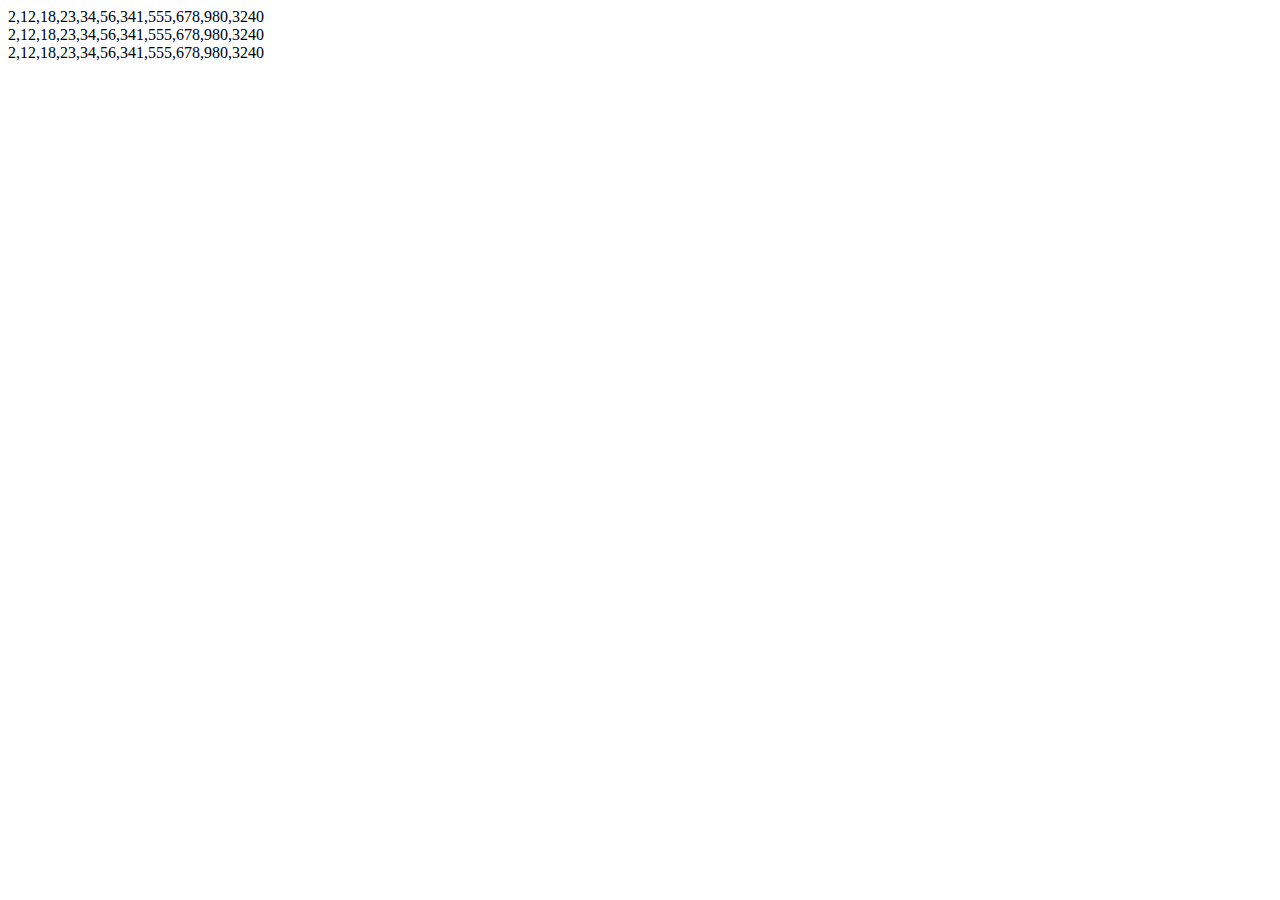
<file: 数组排序.html>
<!DOCTYPE html>
<html>
	<head>
		<meta charset="UTF-8">
		<title></title>
	</head>
	<body>
		<script type="text/javascript">
			function swap(arr ,i,j){
				var temp=arr[i];
                arr[i]=arr[j];
                arr[j]=temp;
			}
			
			
			//1.冒泡排序；   冒泡：
			  function paixu(arr,char1){
	             var text = 0;
                 for(var i=0;i<arr.length;i++){
	                 for(var j=i+1;j<arr.length;j++){
		                 if(eval(arr[i]+""+char1+""+arr[j])){
			                 text = arr[j];
				             arr[j] = arr[i];
				             arr[i] = text;
			                }
		                }
	                }
	                return arr;
                }
                var a=[12,18,34,2,56,341,3240,23,678,555,980];
                document.write(paixu(a,">"))
                document.write("<br>")
                
                function paixu1(arr){
                	for(var i=0;i<arr.length-1;i++){//比较多少轮数；
                		for(var j=0;j<arr.length-1-i;j++){//每一轮比较的次数；
                			if(arr[j]>arr[j+1]){
//              				var temp=arr[j];
//              				arr[j]=arr[j+1];
//              				arr[j+1]=temp;
                                swap(arr,j,j+1)
                			}
                		}
                	}
                }
                var a=[12,18,34,2,56,341,3240,23,678,555,980];
                paixu1(a);
                document.write(a);
                
//              for(var i=arr.length-1;i>0;i--){
//              	for(var j=0;j<i;j++){
//              		if(arr)
//              	}
//              }
                document.write("<br>")
//              2.选择排序
                function xunze(arr){
                	for(var i=0;i<arr.length-1;i++){//外层循环比较的轮次；
                		for(var j=i+1;j<arr.length;j++){//内层循环每轮比较的次数
                			if(arr[i]>arr[j]){
                				var temp=arr[i];
                				arr[i]=arr[j];
                				arr[j]=temp;
//                              swap(arr,i,j)
                			}
                		}
                	}
                }
                xunze(a);
                document.write(a);
                document.write("<br>");
                
                
                //选择排序2；
                function xunze2(){
                	for (var i=0;i<arr.length-1;i++) {
                		var num=arr[i];
                		var index=i;
                		for (var j=i+1;j<arr.length;j++) {
                			if(num>arr[j]){
                				num=arr[j];
                				index=j;
                			}
                		}
                		if(index!=i){
                			swap(arr,i,index);
                		}
                	}
                }
                xunze2(a);
                document.write(a);
		</script>
	</body>
</html>
</file>
<file: style/conmmon.css>
@charset "utf-8";
/*清零*/
*{margin:0; padding:0;}
li{list-style:none;}
img{border:none;}
a{text-decoration:none;}
input,textarea,select{outline:none;}
textarea{resize:none;}
input{border:none;}
.clearfix:after{content:''; clear:both; display:block; height:0; overflow:hidden;}
.clearfix{zoom:1;}

/*头部*/
.headerBar{height:40px; background:#FCFCFC; border-top:#FF8500 solid 3px; border-bottom:#EDEEF0 solid 1px;}
.header{height:40px; width:1000px; margin:0 auto;}
.leftNav{float:left;}
.leftNav li{float:left; position:relative; z-index:3;}
.leftNav li a{font-size:14px; font-family:"Microsoft YaHei"; color:#666; padding:13px 20px; display:block; line-height:1.1; position:relative;}
.leftNav li i{background:url(../img/xl.png) left top no-repeat; width:8px; height:4px; position:absolute; right:8px; top:50%; _top:24px; margin-top:-2px; overflow:hidden;}
.leftNav li a:hover{background:#E9E9E9;}
/*弹出的菜单*/
/*.showList_one{display: none;position:absolute; left:0; top:40px; overflow:hidden; min-width:100%; width:auto !important; width:100%; white-space:nowrap; font-size:0;  z-index:2;}*/
.showList{position:absolute; left:0; top:40px; display:none;overflow:hidden; min-width:100%; width:auto !important; width:100%; white-space:nowrap; font-size:0;  z-index:2;}
.showList dl{border:#F60 solid 1px; margin-bottom:-1px; background:#FFF;}
.showList dl dd{border-bottom:#F30 solid 1px; line-height:30px; height:30px;}
.leftNav li .showList a{padding:0; display:block; line-height:30px; padding-left:20px;}
/*右侧*/
.leftNav_right{float:right;}
.navUser{float:right; height:40px; line-height:40px; font-family:"Microsoft YaHei"; font-size:14px; color:#F90;}
.navUser li{float:right;}
.navUser a{color:#F90; float:left;}
.navUser span{height:40px; line-height:40px; float:left;}
.navUser a:hover{text-decoration:underline;}
.userName{max-width:112px; _width:112px; text-overflow:ellipsis;white-space:nowrap; overflow:hidden; display:inline-block; margin-right:10px;}
/*登陆*/
.login{float:right;}
.login li{float:left; position:relative;}
.login li a{font-size:14px; font-family:"Microsoft YaHei"; color:#666; padding:13px 20px; display:block; line-height:1.1; position:relative;}
.login li a:hover{background:#CCC;}
.showLogin{position:absolute; width:400px; height:200px; background:#FFF;left:-130px; top:40px; z-index:5;}
.showLoginBg{background:#666; opacity:.2; filter:alpha(opacity:20); width:100%; position:absolute; left:7px; top:7px; height:100%;}
.showLoginList{position:absolute; left:0; top:0; width:100%; height:100%; background:#FFF; border:#F60 solid 1px; }

.logoWarp{width:1000px; margin:0 auto;}
.logo{width:110px; height:50px; background:url(../img/LOGO_1x.png) left top no-repeat; float:left; margin-left:148px; margin-right:23px;}
.scarchBox{width:440px; float:left; border:#CCC solid 1px; height:33px; margin-top:10px; border-radius:5px 0 0 5px; position:relative;}
.searchTxt{width:74px; height:31px; float:left; margin-top:1px; line-height:30px; font-size:14px; text-indent:15px; font-size:14px; color:#666; background:url(../img/xl.png) 57px center no-repeat; border-right:#999 solid 1px; margin-right:14px;}
.list{position:absolute; left:-1px; top:31px; width:74px; text-indent:15px; font-size:12px; background:#FFF; border:#CCC solid 1px; border-top:none; border-bottom:none; display:none;}
.list a{display:block; height:24px; line-height:24px; color:#333;border-bottom:#CCC solid 1px; font-family:'宋体';}
.list a:hover{background:#FCC;}
/*搜索框*/
.plece{float:left; position:relative;}
.plece span{height:31px; line-height:31px; font-size:14px; color:#666; padding-left:5px;}
.searchInputs{width:256px; height:14px; line-height:14px; padding:9px 5px; font-size:14px; color:#666; background:none; float:left; position:absolute; left:0; top:0;}
/*搜索按钮*/
.searchBtn{width:71px; height:43px; float:right; position:absolute; top:-5px; right:-6px;background-position:1px 4px;}
.searchBtn input{width:71px; height:43px; background:none;}
.searchBtn:hover{background-position:0 -63px;}

.leftAd{width:240px;}
.rightArea{float:right;}
.leftBox{float:left; width:360px;}
.rightBox{float:right; width:360px;}


/*头部文字导航*/
.listNav{font-size:12px; position:relative; left:-10px; font-family:"Microsoft YaHei";}
.list_item_box{width:160px; padding-left:10px; border-right:#FEF0C5 double 1px; float:left;}
.list_item{height:28px;}
.list_item li{float:left; width:44px; padding:4px 3px; position:relative;}
.list_item li input{vertical-align:middle; margin-right:3px; *margin-left:-5px;}
.list_item li span{vertical-align:middle;}
.list_item .red{color:red;}
.last{border-right:none; margin-right:-30px;}

/*通用标题*/
.comTitle{height:34px; background:url(../img/titleBg.png) left top repeat-x; border:#CCC solid 1px;}
.comTitle_tabs{float:left; font-size:16px; font-family:"Microsoft YaHei"; margin-left:-2px;}
.comTitle_tabs li{float:left; line-height:34px; padding:0 12px;}
.comTitle_tabs li.active{background:#FFF; border-right:#CCC solid 1px; border-left:#CCC solid 1px; padding:0 11px; border-top:#F60 solid 3px; margin-top:-1px; position:relative; height:33px; line-height:30px; z-index:2; margin-bottom:-1px;}

/*.comTitle_tabs li:hover{background:#FFF; border-right:#CCC solid 1px; border-left:#CCC solid 1px; padding:0 11px; border-top:#F60 solid 3px; margin-top:-1px; position:relative; height:33px; line-height:30px; z-index:2; margin-bottom:-1px;}
*/

.comTitle_tabs li.noBl{border-left:none; padding-left:12px;}
.comTitle_tabs li a{color:#666;}
.comTitle_tabs a:hover{ color:#F60;}
.comTitle_cont{line-height:34px; float:right; padding-right:10px; font-size:12px;}
.comTitle_cont span{color:#333;}
.comTitle_cont a{margin-left:10px; color:#666;}
.comTitle_cont a:hover{text-decoration:underline;}

.comTitle_f{height:34px; background:#FFF; position:relative;}
.comTitle_f h3{font:16px/34px "Microsoft YaHei"; padding-left:10px;}
.comTitle_f h3 a{color:#666;}
.comTitle_f h3 a:hover{color:#F90;}
/*通用列表*/
.comList{font-size:14px;}
.comList_sm{font-size:12px;}
.comList li{background:url(../img/d.jpg) left center no-repeat; line-height:26px; padding-left:10px;}
.comList li a{color:#122E67;}
.comList li a:hover{text-decoration:underline; color:#F60;}
.videoLink{background:url(../img/video.jpg) left center no-repeat; padding-left:22px;}

.comList .doc_img{padding-left:9px; background:none;}
.comList .doc_line{ width:229px; padding-left:10px; background-position:6px center; margin-left:-7px; position:relative;}
.comList .doc_line a{padding-left:5px;}

/*图文*/
.videoList_newList{overflow:hidden; margin-bottom:5px;}
.videoList_newList dt{float:left; padding-top:5px;}
.videoList_newList dd{padding-left:140px;}

/*视频*/
.videoList{width:125px; height:119px; float:left; position:relative; overflow:hidden;}
.videoImg{width:125px; height:119px;}
.videoList_sm {margin-bottom:0;}
.videoList_sm .videoList{width:105px; height:92px;}
.videoList_sm dd{padding-left:120px;}
.videoList_sm .videoImg{width:105px; height:72px;}

.videoIcon{background:url(../img/play_icon_normal.png) 0 0 no-repeat; width:38px; height:36px; position:absolute; left:7px; bottom:28px;}
.videoBg{width:100%; height:20px; position:absolute; left:0; bottom:0; background:#000; opacity:.5; filter:alpha(opacity:50);}
.videoTxt{width:100%; height:20px; line-height:20px; position:absolute; left:0; bottom:0; font-size:12px; color:#FFF; padding-left:4px;}
.videoList:hover .videoIcon{background:url(../img/play_icon_hover.png) 0 0 no-repeat;}
.videoList:hover .videoTxt{color:#F90;}

/*左侧内容*/
.adLeft_b{padding-top:14px;}
.sinaCp_List a,
.sinaCp_txt a{display:inline-block; width:58px; text-align:center; color:#666; margin:0 5px;}
.sinaCp_List img{margin-bottom:5px;}
.sinaCp_List a{height:90px;}
.sinaCp_txt{ line-height:24px; height:24px; border-top:1px dotted #CCCCCC; margin:0 10px;}
.sinaCp_txt a:hover,
.sinaCp_List a:hover{color:#F60;}
/*4格切换*/
.tab_title{text-align:center; font-size:14px; margin-top:-1px; position:relative;}
.tab_title li{float:left; height:34px; line-height:34px; width:25%;_width:24.9%;position:relative;}
.tab_title li div{border-left:1px solid #d9e0ee;border-top:1px solid #d9e0ee; position:relative; display:inline-block; margin-left:-1px; margin-right:-1px; _display:inline; width:100%; height:100%; zoom:1; _margin-bottom:-3px;}
.tab_title .active{border-top:3px solid #F60; background:#FFF;}
.smList{font-size:12px; padding:12px;}
.item{display:none;}
.smList li{line-height:22px;}
.smList a{color:#666; margin-right:6px;}
.smList a:hover{text-decoration:underline; color:#F60;}
.tab_title .last{_width:25%; _padding-right:1px;}

/*猜你喜欢*/
.drop {float:left; padding-top:5px; padding-left:6px;}
.drop a{width:20px; height:20px;}
.drop .prev{background-position:-146px -553px;}
.drop .next{background-position:-172px -553px;}
.drop .prev:hover{background-position:-148px -519px;}
.drop .next:hover{background-position:-122px -519px;}
.drop span{display:inline-block; height:10px; padding-top:7px; font-size:0; line-height:10px; float:left;}
.drop span i{display:inline-block; width:6px; height:6px; background:#D3D3D3; overflow:hidden; margin:0 3px;}
.drop .active{background:#F60;}
.c_listTab{position:relative; height:244px; overflow:hidden;}
.c_list_scroll{left:0; top:10px;}
/*视频直播*/
.sina_video{position:relative;}
.video_icon{display:inline-block; width:34px; height:13px;background-position:0 -287px;}
.day{right:0; bottom:1px; height:24px; line-height:24px; _bottom:0;}
.day a{ padding:0 8px; background:#EEEEEE; display:inline-block; color:#333; border:1px solid #DDDDDD; border-bottom:none; margin-left:-1px; position:relative;}
.day .active{background:#FFF; height:25px; _bottom:-1px;}
.adGy{margin-top:10px;}
.ad_240_170{width:240px; height:170px; display:block;}

/*娱乐、乐库*/
.taobaoAd{height:200px; position:relative;}
.taobao_tab{position:relative; height:200px; width:200px; float:left;}
.taobaoImg{left:0; top:0; width:200px; height:200px;}
.taobaoImg li{display:none;}
.taobaoImg .show{display:block;}
.taobaoImg img{display:block; width:100%; height:200px;}
.taobaoBar{padding:6px 0; position:absolute; bottom:0; width:100%; color:#FFF; left:0;filter:progid:DXImageTransform.Microsoft.gradient(enabled='true',startColorstr='#7F000000', endColorstr='#7F000000');background:rgba(0,0,0,0.5);}
.taobaoBar h3{font-size:12px; font-weight:normal; float:left; padding-left:10px;}
.taobaoBar span{float:right; padding-right:10px;}
.taobao_nb{position:absolute; right:14px; top:20px; font-size:0; width:9px;}
.taobao_nb a{display:inline-block; width:9px; height:9px; background:url(../img/taobaoAd/dd.gif) 0 0 no-repeat; margin-bottom:8px;}
.taobao_nb .active{background-position:0 -9px;}

/*搜索*/
.order_search{height:100%; border-left:#CCC solid 1px; position:relative;}
.order_search_link{display:inline-block; height:100%; line-height:34px; padding:0 14px; padding-left:30px; background:url(../img/icon.png) 0 0 no-repeat; background-position:12px -523px; color:#999;}
.order_search_link:hover{ background-color:#FFF;background-position:12px -1096px;}
.order_search_show{display:none;left:-218px; top:31px; background:#FFF; padding:20px; z-index:3; border:1px solid #F60;}
.order_search_item{width:258px;}
.search_list{font-weight: normal;
color: #888;
background:url(../img/icon.png) 44px -840px no-repeat;
height: 23px;
line-height: 23px;
border: 1px solid #cdcdcd;
width: 48px;
padding-left: 8px;
font-size: 12px;
cursor: pointer; position:relative;}
.search_list h3{font-weight:normal; padding-left:3px; font-size:12px;}
.search_list ul{
display:none;
border:#CCC solid 1px;
cursor: pointer;
background:#FFF;
width:100%;
position: absolute;
left: -1px;
top: 23px;
z-index: 1000;
-moz-box-shadow: 3px 3px 3px rgba(0, 0, 0, .1);
-webkit-box-shadow: 3px 3px 3px rgba(0, 0, 0, .1);
box-shadow: 3px 3px 3px rgba(0, 0, 0, .1);
}
.v_line{width:10px; height:23px;}
.search_list ul li{padding-left:10px;}
.search_list ul li:hover{background:#E6E6E6;}

.search_input{
	width: 108px;
	height: 23px;
	border: 1px solid #cdcdcd;
	padding-left: 20px;
	background: url(../img/icon.png) 5px -573px no-repeat;
	border-right: 0px;
	line-height: 21px\9;
}
.search_input input{border: 0px;
	height: 22px;
	line-height: 22px;
	_height: 21px;
	_line-height: 21px;
	width: 104px;
	color: #888;
}
.search_link{border:#CCC solid 1px;}
.search_sbm{border: 0px;
height: 23px;
line-height: 23px;
width: 58px;
text-align: center;
cursor: pointer;
background:url(../img/bg1px.png) 0px -109px repeat-x;}
.sow_arr{width: 15px;
height: 6px;
display: block;
position: absolute;
z-index: 10000;
background: url(../img/icon.png) 0 -929px no-repeat;
top: -6px;
right:26px;
}

/*猜你喜欢*/
.photo_box{width:1000px; position:relative; height:166px; overflow:hidden;}
.photo_list{left:0; top:0; width:2500px;}
.photo_list li{float:left;}
.photo_list a{width:198px; height:164px; position:relative; float:left; border:#FFF solid 1px;}
.photo_list img{width:100%; height:100%;}
.photoBg{ background:#333;left:0; bottom:0; position:absolute; height:24px; line-height:24px; text-align:center; color:#FFF; width:100%;}
.photo_list a:hover{color:#F60; border-color:#F60;}
.photo_prev,
.photo_next{position:absolute;position: absolute;
z-index: 20000;
width: 29px;
height: 43px;
top: 48px;
background:url(../img/arr.png) no-repeat;
}
.photo_prev{background-position:0 0; left:1px;}
.photo_next{background-position:-29px 0px; right:1px;}
.photo_prev:hover{background-position:0 -43px;}
.photo_next:hover{background-position:-29px -43px; right:1px;}

/*娱乐*/
.yueku .order_search_link{background:none; padding-left:16px;}
/*列表内切换*/
.contNav{height:34px; font-size:14px; border-right:none !important;}
.contNav_item{text-align: center;border: 1px solid #dbdee1;float: left;display: inline;height:35px;line-height: 35px; width:20%; color:#999; margin:-1px 0 -1px -1px; border-bottom:none;}
.contNav_item a{color:#333;}
.contNav .last{margin-right:-4px; width:19%;}
.contNav .active{background:#FFF;}













/*底部*/
.footer{ font-family:Verdana; line-height:26px; color:#939393; padding-bottom:20px;}
.about_sina{height:28px; line-height:28px; background:#F7F7F7;}
.footer a {color:#333; margin:0 4px;}
.about_sina a{color:#75839D;}
.footer a:hover{text-decoration:underline; color:#F60;}
.copy a{margin:0 4px; color:#939393;}
.footer_logo{font-size:0; font-family:Verdana;}
.footer_logo a{display:inline-block; width:110px; height:50px; margin:0 1px;}

/*背景*/
.searchBtn,
.video_icon,
.drop a{background-image:url(../img/bg2.png); background-repeat:no-repeat;}



/*公用样式*/
.hr_15{height:15px; clear:both; overflow:hidden;}
.pt10{padding-top:10px;}
.pt20{padding-top:20px;}
.mr_20{margin-right:20px;}
.mb_5{margin-bottom:5px;}
.comWidth{width:1000px; margin:0 auto;}
.bor{border:1px solid #d9e0ee;}
.img{display:block;}
.bor_t{border-top:3px solid #F60;}
.bor_b{border-bottom:1px solid #d9e0ee;}
.titBg{background:url(../img/titleBg.png) left top repeat-x;}
.tabs{}
.tabs_item{display:none;}
.w224{width:224px; margin:0 auto; padding:10px 0;}
</file>
<file: style/zns_ui.css>
@charset "utf-8";
/*
    智能社UI库，仅用于教学课件中的案例书写。
    版权所有 2013-9-18 - beta1
	
	http://www.zhinengshe.com/
	http://bbs.zhinengshe.com/
*/
*{margin:0;padding:0;}
body{font-size:12px;}
img{border:none;}
li{list-style:none;}
input,select,textarea{outline:none; border:none; background:#FFF;}
textarea{resize:none;}
a{text-decoration:none;}
em,i{font-style:normal;}

.clearfix:after{content:"";display:block;clear:both;}
.clearfix{zoom:1;}
.fl{float:left;}
.fr{float:right;}


/*边框*/
.ui_gb_solid{border-width: 1px; border-style: solid;}
.ui_gb_b{border-width:0 0 1px 0;}

/*小样式*/
.fix{position:fixed;}
.abs{position:absolute;}
.shadow{box-shadow:0 0 2px rgba(0,0,0,.3);}
.txtCen{text-align:center;}
.show{display:block;}
.hide{display:none;}

/*下拉*/
.ui_toolbar{position: relative;}
.ui_tool_edit{z-index: 30;position: absolute;width: 100%;background: #fff;cursor: pointer;}
.ui_tool_item{height: 24px;line-height: 24px;font-size: 12px;color: #666;display: block;}
.ui_tool_item:hover{background:#CCC;}

/*搜索*/
.ui_search_box{ display: inline; float: left; margin: 0 5px 0 8px; position: relative;}
.ui_search_sr{ padding: 0 6px;height:100%; *line-height: 100%; font-size: 16px; font-family: arial;}
.ui_search_bd{display: none; position: absolute; width: 100%; left: -1px; background: #FFF; top: 30px;border: #999 solid 1px; font-size:14px;}
.ui_search_bd a{display:block; padding:0 15px; height:24px; line-height:24px; color:#000;}
.ui_search_bd a:hover{background-color:#CCC;}




.ui_toggle{width:0; height:0; overflow:hidden;border-style:solid; border-color:#666 transparent transparent transparent; border-width:4px; font-style:normal; font-size:0; line-height:0; position:absolute;}
.ui_toggle_hover{border-color:transparent transparent #666 transparent;}

/*底部*/
.ui_bottom{text-align:center;}



/*常用间距*/
.hr_5,.hr_10,.hr_20,.hr_30{overflow:hidden;}
.hr_5{height:5px;}
.hr_10{height:10px;}
.hr_20{height:20px;}
.hr_30{height:30px;}
</file>
